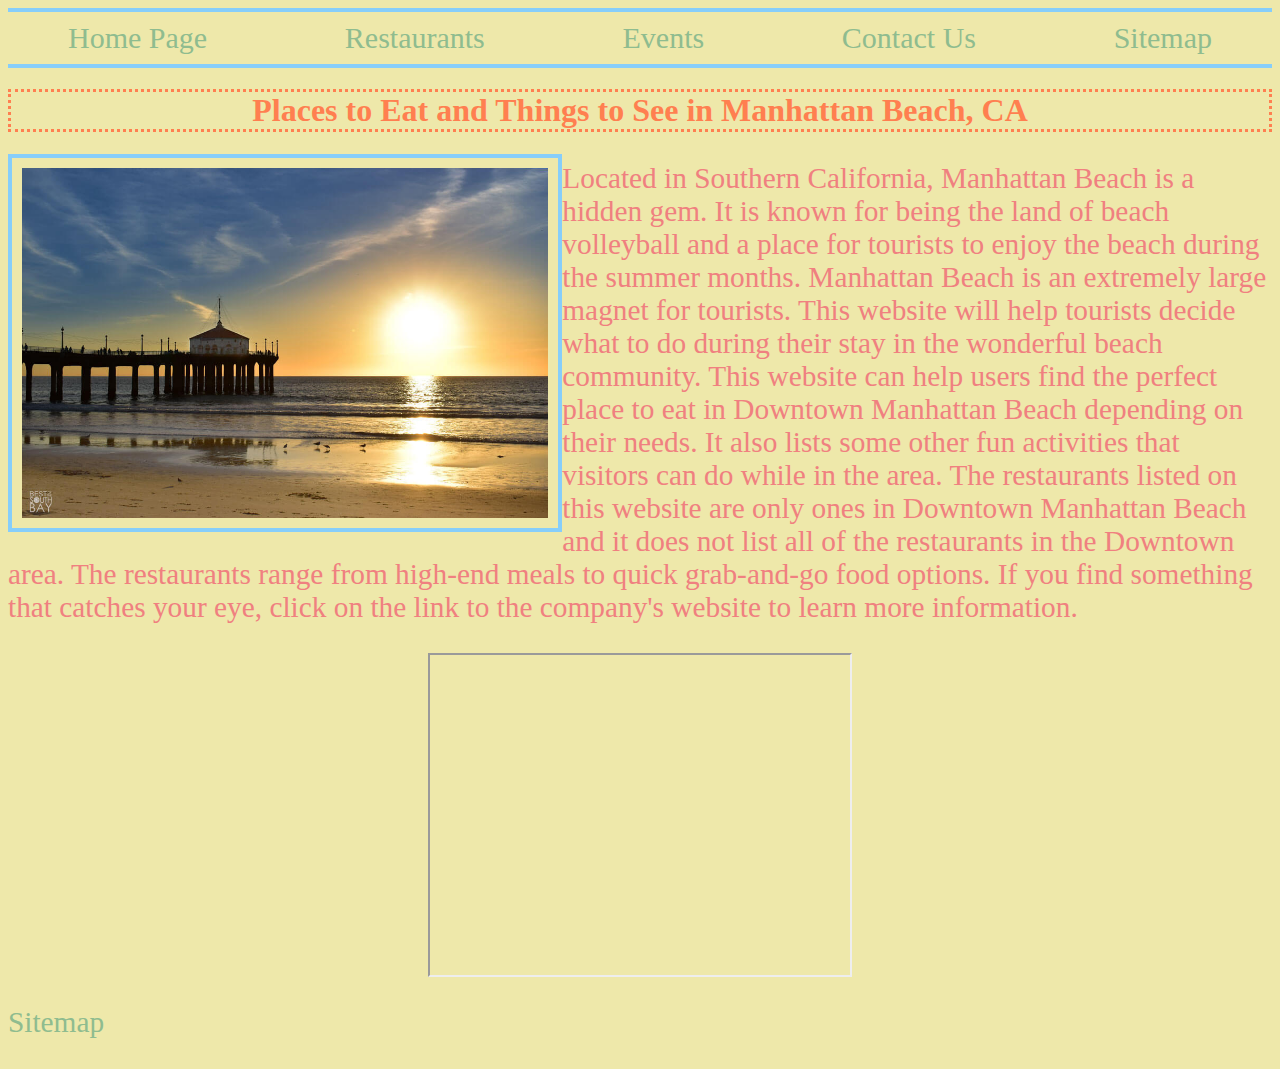
<file: index.html>
<!DOCTYPE html>
<html lang="en">
<head>
    <meta charset="UTF-8">
    <meta name="viewport" content="width=device-width, initial-scale=1.0">
    <meta name="author" content="Jamie Hoffman">
    <meta name="description" content="Manhattan Beach tourist attractions, the website that tells you where to go, what to do, and where to eat in Manhattan Beach,CA.">
    <meta name="keyword" content="Manhattan Beach, attractions, summer, beach, community, ocean, Southern California, Los Angeles, beach sports, restaurants, south bay, recommended restaurants">
    <title>Project Home Page</title>
    <link rel="stylesheet" href="baseline.css">
    <link rel="apple-touch-icon" sizes="180x180" href="images/apple-touch-icon.png">
    <link rel="icon" type="image/png" sizes="32x32" href="images/favicon-32x32.png">
    <link rel="icon" type="image/png" sizes="16x16" href="images/favicon-16x16.png">
    <link rel="manifest" href="images/site.webmanifest">
    <!-- Global site tag (gtag.js) - Google Analytics -->
<script async src="https://www.googletagmanager.com/gtag/js?id=G-GL9FFZSTCZ"></script>
<script>
  window.dataLayer = window.dataLayer || [];
  function gtag(){dataLayer.push(arguments);}
  gtag('js', new Date());

  gtag('config', 'G-GL9FFZSTCZ');
</script>
<style>
    p{
        font-family: cursive;
        margin-left: auto;
        margin-right: auto;
        font-size: 22pt;
        color: lightcoral;
    }
</style>
</head>
<body>
    <div class="bar">
        <ul class="navrow">
            <li class="nav"><a id="home" href="index.html">Home Page</a></li>
            <li class="nav"><a id="rest" href="ListofRestaurants.html">Restaurants</a></li>
            <li class="nav"><a id="even"href="Events.html">Events</a></li>
            <li class="nav"><a id="cont" href="ContactUsPage.html">Contact Us</a></li>
            <li class="nav"><a id="site" href="Projectsitemap.html">Sitemap</a></li>    
        </ul>      
    </div>
    <h1>Places to Eat and Things to See in Manhattan Beach, CA</h1>
    <img class="pier" src="images/MBPier.jpg" alt="Manhattan Beach Pier" title="Manhattan Beach Pier" height="350"/>
    <p>
        Located in Southern California, Manhattan Beach is a hidden gem. It is known for being the land of beach volleyball and a place for tourists to enjoy the beach during the summer months. Manhattan Beach is an extremely large magnet for tourists. This website will help tourists decide what to do during their stay in the wonderful beach community. This website can help users find the perfect place to eat in Downtown Manhattan Beach depending on their needs. It also lists some other fun activities that visitors can do while in the area. The restaurants listed on this website are only ones in Downtown Manhattan Beach and it does not list all of the restaurants in the Downtown area. The restaurants range from high-end meals to quick grab-and-go food options. If you find something that catches your eye, click on the link to the company's website to learn more information.
    </p>
    <div>
        <iframe id="vid"
        src="https://www.youtube.com/embed/nhUDY5xQq9w" 
        allow="accelerometer; autoplay; encrypted-media; gyroscope; picture-in-picture" 
        allowfullscreen>
        </iframe>
    </div>
   
    <p><a href="Projectsitemap.html">Sitemap</a></p>
<script>
    function altertext () {
        const para = document.querySelector("p");
        para.innerText = "This is a photo of the Manhattan Beach Pier, it is known as the perfect beach lookout to see Malibu up north and Palos Verdes down south. The pier is one of the best places in the South Bay to watch the sun set over the ocean.";
    }
    document.querySelector("img").onmouseover = altertext;
    
    function original () {
        const para = document.querySelector("p");
        para.innerText = "Located in Southern California, Manhattan Beach is a hidden gem. It is known for being the land of beach volleyball and a place for tourists to enjoy the beach during the summer months. Manhattan Beach is an extremely large magnet for tourists. This website will help tourists decide what to do during their stay in the wonderful beach community. This website can help users find the perfect place to eat in Downtown Manhattan Beach depending on their needs. It also lists some other fun activities that visitors can do while in the area. The restaurants listed on this website are only ones in Downtown Manhattan Beach and it does not list all of the restaurants in the Downtown area. The restaurants range from high-end meals to quick grab-and-go food options. If you find something that catches your eye, click on the link to the company's website to learn more information.";
    }
    document.querySelector("img").onmouseout = original;

    function highlight (xyz) {
        const header = document.getElementById(xyz);
        header.style.fontSize = "36px";
        header.style.textDecoration = "underline";
        header.style.color = "black";
    }
    document.getElementById("home").onmouseover = function () {
        highlight("home");
    };
    document.getElementById("rest").onmouseover = function () {
        highlight("rest");
    };
    document.getElementById("even").onmouseover = function () {
        highlight("even");
    };
    document.getElementById("cont").onmouseover = function () {
        highlight("cont");
    };
    document.getElementById("site").onmouseover = function () {
        highlight("site");
    };

    function normal (abc) {
        const header = document.getElementById(abc);
        header.style.fontSize = "30px";
        header.style.textDecoration = "none";
        header.style.color = "darkseagreen";
    }
    document.getElementById("home").onmouseout = function () {
        normal("home");
    };
    document.getElementById("rest").onmouseout = function () {
        normal("rest");
    };
    document.getElementById("even").onmouseout = function () {
        normal("even");
    };
    document.getElementById("cont").onmouseout = function () {
        normal("cont");
    };
    document.getElementById("site").onmouseout = function () {
        normal("site");
    };
</script>
</body>
</html>
</file>
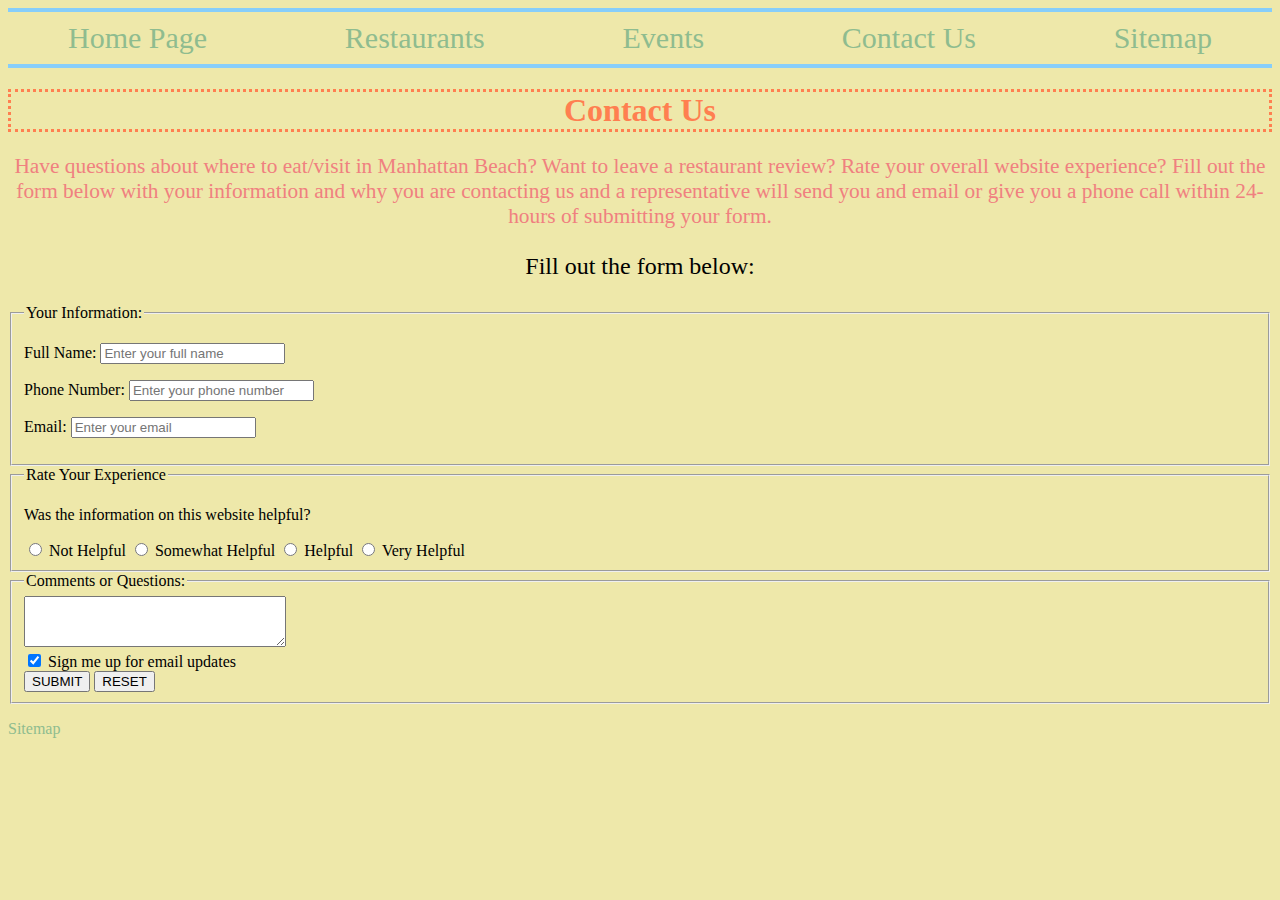
<file: ContactUsPage.html>
<!DOCTYPE html>
<html lang="en">
<head>
    <meta charset="UTF-8">
    <meta name="viewport" content="width=device-width, initial-scale=1.0">
    <title>Contact Us Page</title>
    <link rel="stylesheet" href="baseline.css">
    <link rel="apple-touch-icon" sizes="180x180" href="images/apple-touch-icon.png">
    <link rel="icon" type="image/png" sizes="32x32" href="images/favicon-32x32.png">
    <link rel="icon" type="image/png" sizes="16x16" href="images/favicon-16x16.png">
    <link rel="manifest" href="images/site.webmanifest">
    
    <!-- Global site tag (gtag.js) - Google Analytics -->
<script async src="https://www.googletagmanager.com/gtag/js?id=G-GL9FFZSTCZ"></script>
<script>
  window.dataLayer = window.dataLayer || [];
  function gtag(){dataLayer.push(arguments);}
  gtag('js', new Date());

  gtag('config', 'G-GL9FFZSTCZ');
</script>
<style>
    #info{
        font-family: cursive;
        font-size: 16pt;
        text-align: center;
        color: lightcoral;
    }
</style>
</head>
<body>
    <div class="bar">
        <ul class="navrow">
            <li class="nav"><a id="home" href="index.html">Home Page</a></li>
            <li class="nav"><a id="rest" href="ListofRestaurants.html">Restaurants</a></li>
            <li class="nav"><a id="even" href="Events.html">Events</a></li>
            <li class="nav"><a id="cont" href="ContactUsPage.html">Contact Us</a></li>
            <li class="nav"><a id="site" href="Projectsitemap.html">Sitemap</a></li>    
        </ul>       
    </div>
    <form method="POST" action="/process">
            <h1>Contact Us</h1>
            <p id="info">
                Have questions about where to eat/visit in Manhattan Beach? Want to leave a restaurant review? Rate your overall website experience? Fill out the form below with your information and why you are contacting us and a representative will send you and email or give you a phone call within 24-hours of submitting your form.
            </p>
        <p style="text-align: center; font-size: 24px;"> <span id="message">Fill out the form below:</span>
        </p>
        <fieldset>
            <legend>Your Information:</legend>
        <p>
            <label for="FullName">Full Name:</label>
            <input type="text" id="FullName" name="FullName" placeholder="Enter your full name" maxlength="250">
        </p>
        <p>
            <label for="PhoneNumber">Phone Number:</label>
            <input type="text" id="PhoneNumber" name="PhoneNumber" placeholder="Enter your phone number" maxlength="250">
        </p>
        <p>
            <label for="Email">Email:</label>
            <input type="email" id="Email" name="Email" placeholder="Enter your email" maxlength="250">
        </p>
        </fieldset>
        <fieldset>
            <legend>Rate Your Experience</legend>
            <p>
                <label> Was the information on this website helpful?</label>
            </p>
            <div>
                <label>
                    <input type="radio" name="rate" value="1"/>
                    Not Helpful
                </label>
                <label>
                    <input type="radio" name="rate" value="2"/>
                    Somewhat Helpful
                </label>
                <label>
                    <input type="radio" name="rate" value="3"/>
                    Helpful
                </label>
                <label>
                    <input type="radio" name="rate" value="4"/>
                    Very Helpful
                </label>
            </div>
        </fieldset>
        <fieldset>
           <legend>Comments or Questions:</legend>
            <div>
                <textarea name="comments" id="comments" cols="30" rows="3"></textarea>
            </div>
            <div>
                <input type="checkbox" name="e-updates" id="e-updates" checked/>
                <label for="e-updates">Sign me up for email updates</label>
            </div>
            <div>
                <input id="submit" type="button" value="SUBMIT"/>
                <input type="reset" value="RESET"/>
            </div>
        </fieldset>
    </form>
    <p><a href="Projectsitemap.html">Sitemap</a></p>
<script>
    function submitf() {
        let msg = document.getElementById("message");
        msg.innerText = "THANK YOU FOR SUBMITTING THIS FORM!";
    }
    document.getElementById("submit").onclick = submitf;
    
    function highlight (xyz) {
        const header = document.getElementById(xyz);
        header.style.fontSize = "36px";
        header.style.textDecoration = "underline";
        header.style.color = "black";
    }
    document.getElementById("home").onmouseover = function () {
        highlight("home");
    };
    document.getElementById("rest").onmouseover = function () {
        highlight("rest");
    };
    document.getElementById("even").onmouseover = function () {
        highlight("even");
    };
    document.getElementById("cont").onmouseover = function () {
        highlight("cont");
    };
    document.getElementById("site").onmouseover = function () {
        highlight("site");
    };

    function normal (abc) {
        const header = document.getElementById(abc);
        header.style.fontSize = "30px";
        header.style.textDecoration = "none";
        header.style.color = "darkseagreen";
    }
    document.getElementById("home").onmouseout = function () {
        normal("home");
    };
    document.getElementById("rest").onmouseout = function () {
        normal("rest");
    };
    document.getElementById("even").onmouseout = function () {
        normal("even");
    };
    document.getElementById("cont").onmouseout = function () {
        normal("cont");
    };
    document.getElementById("site").onmouseout = function () {
        normal("site");
    };
</script>
</body>
</html>
</file>
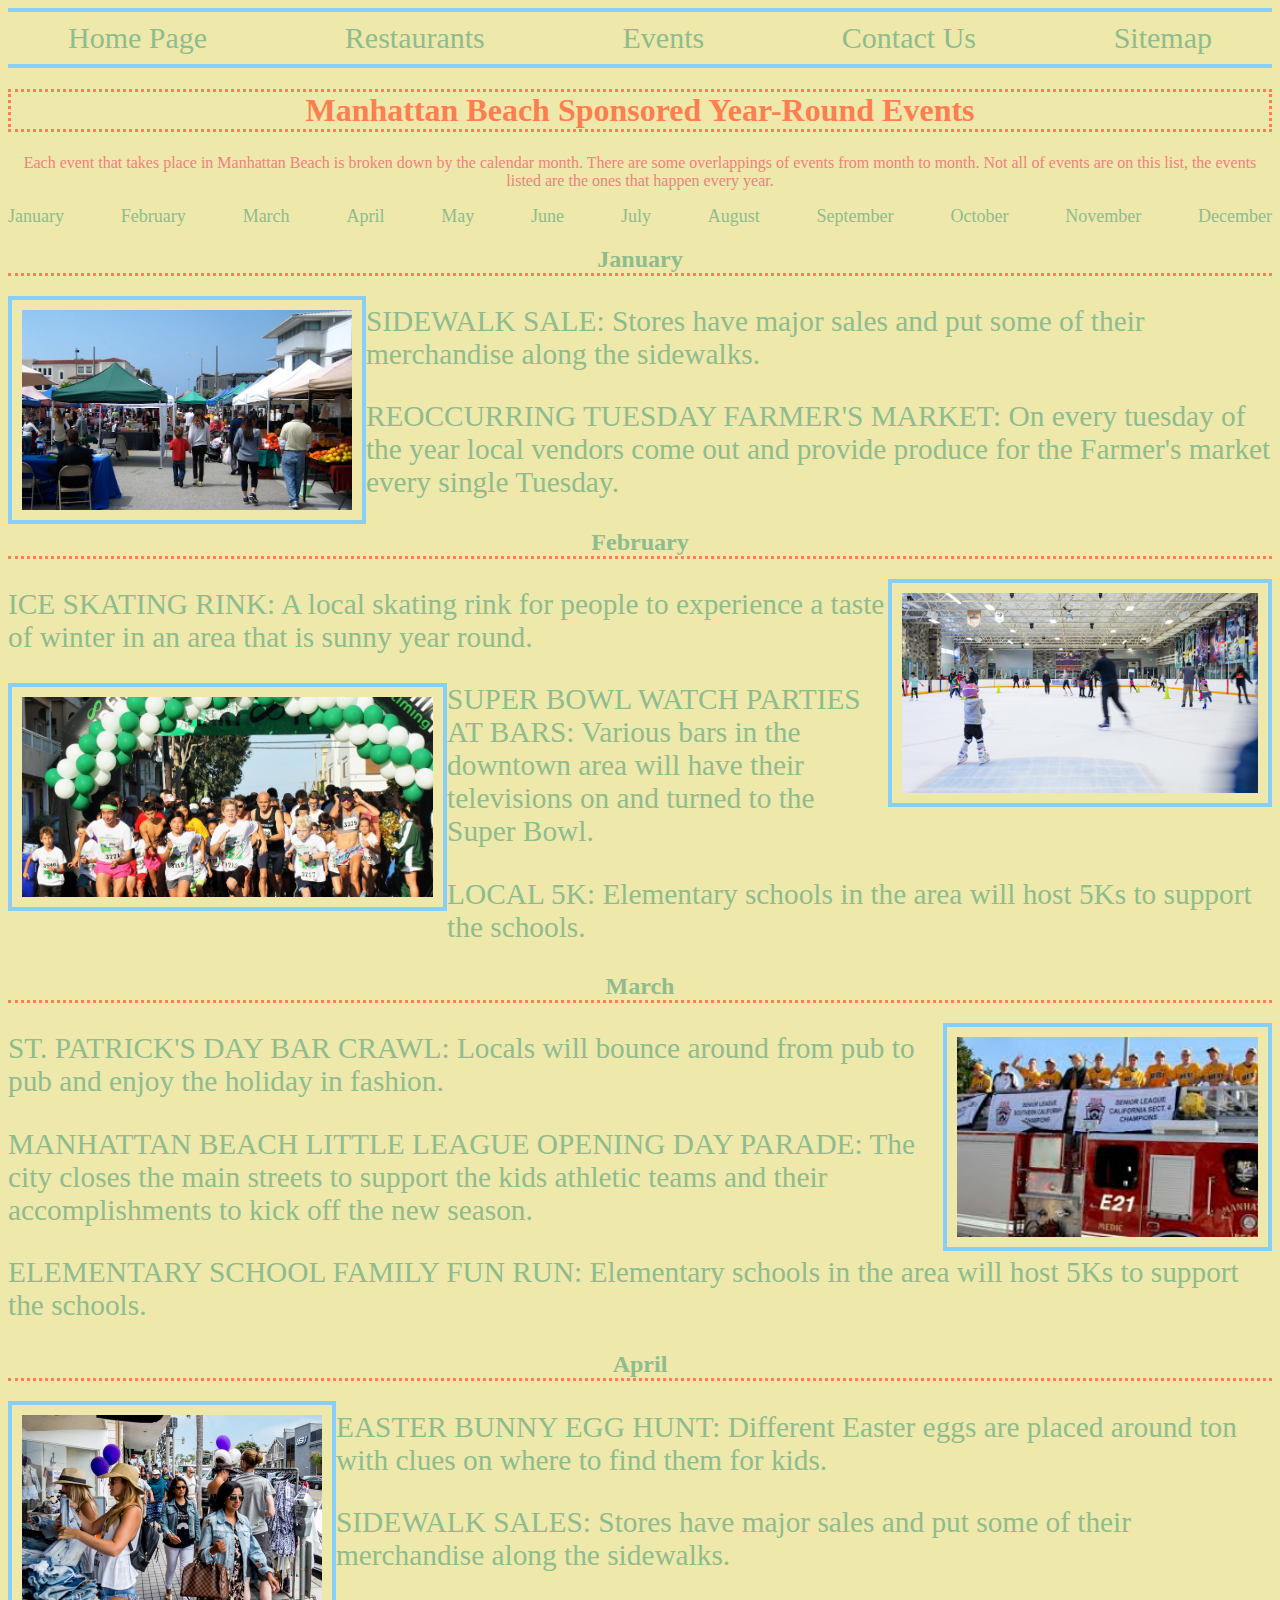
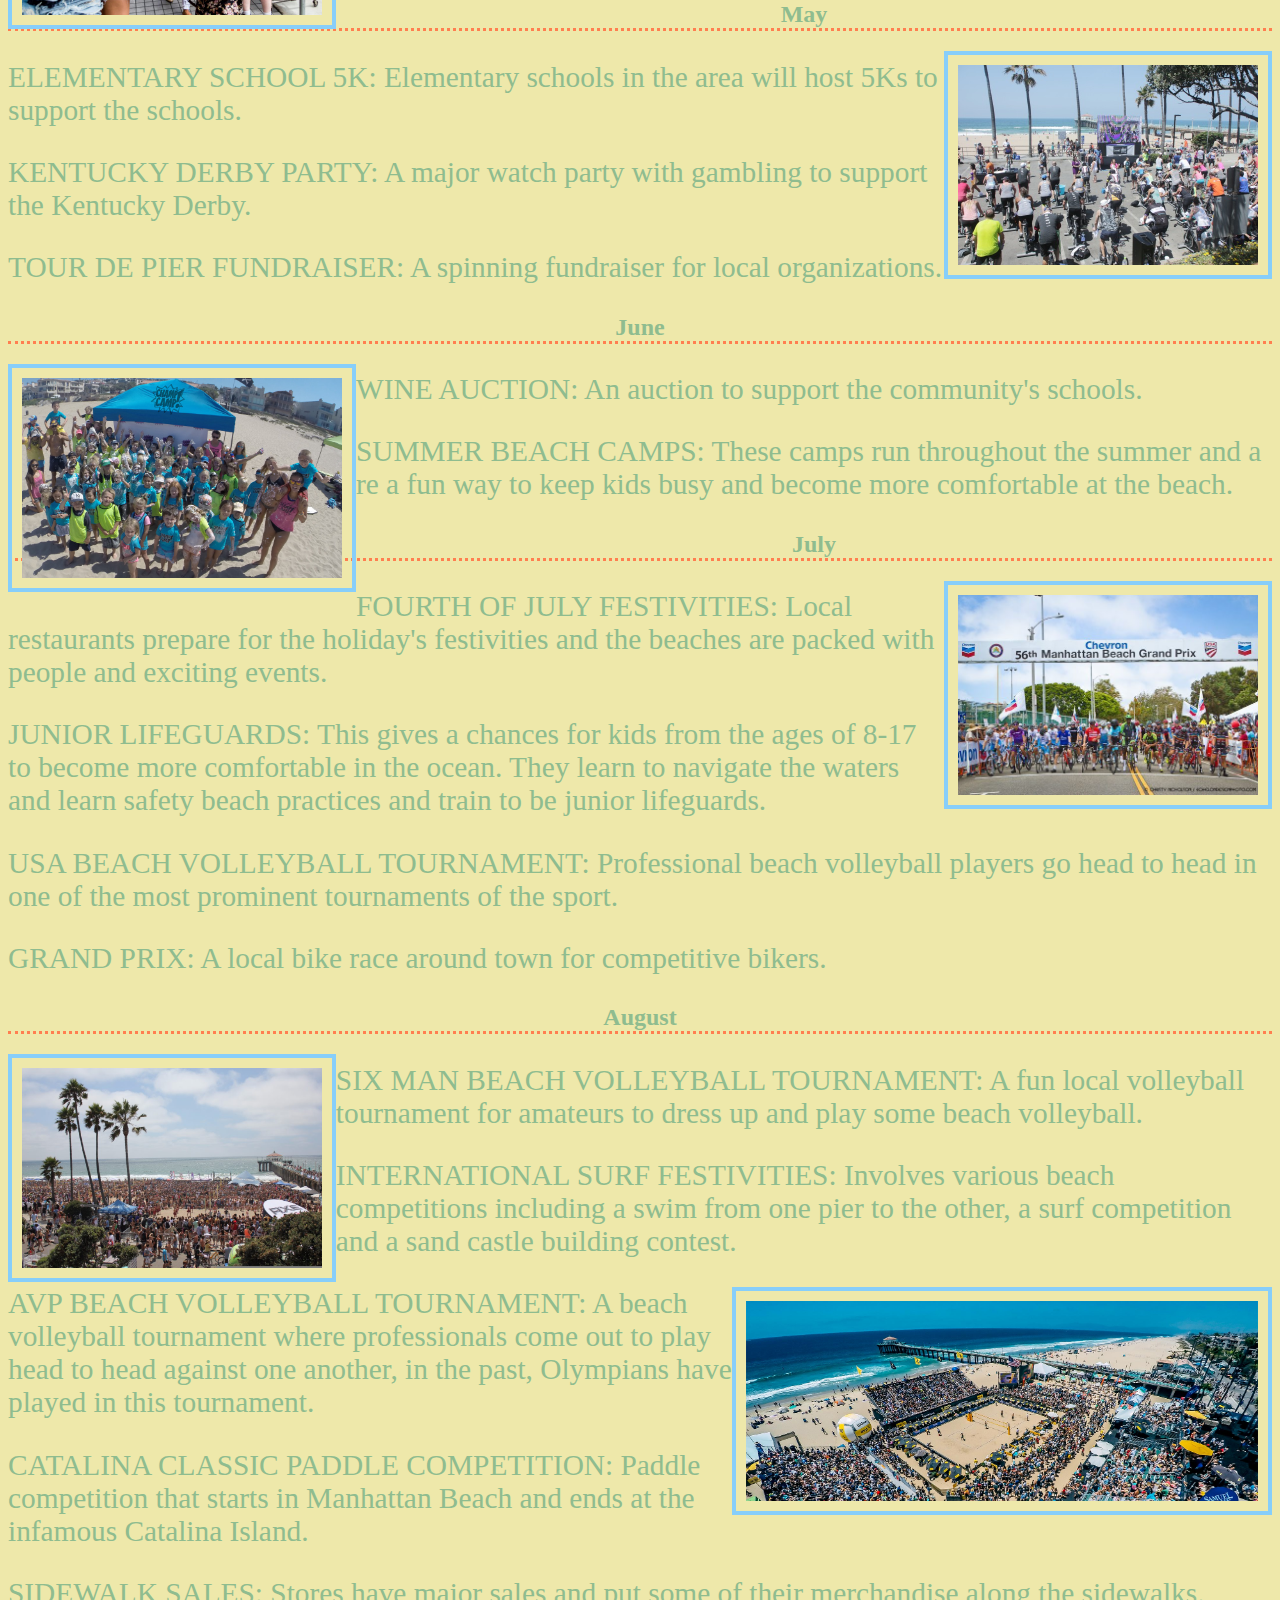
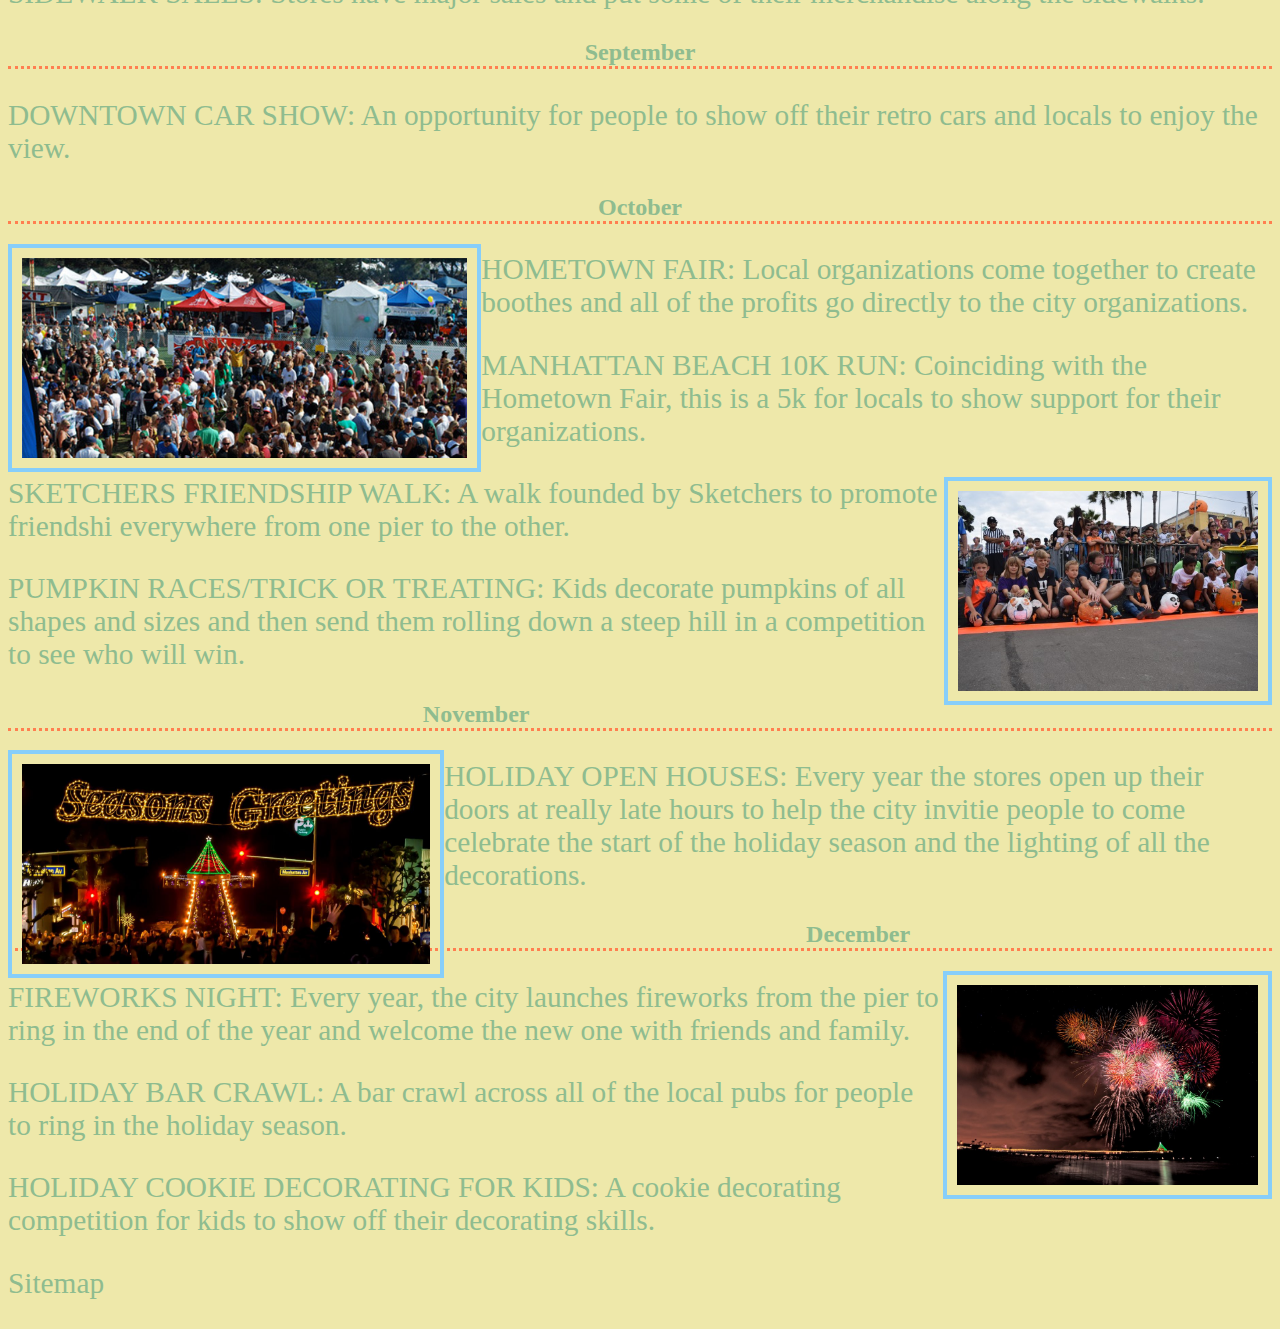
<file: Events.html>
<!DOCTYPE html>
<html lang="en">
<head>
    <meta charset="UTF-8">
    <meta name="viewport" content="width=device-width, initial-scale=1.0">
    <meta name="description" content="Looking for a small town beach community to spend your summer in. Manhattan Beach, CA offers an array of fun events year-round and has various summer activities for the entire family. A town known for it's beaches, many families are able to take advantage of the nice weather and the surfable waves. This sight is the perfect place to know what events are happening year-round in Manhattan Beach for both locals and tourists. While you are already in town, check out the restaurants page on our site to find a great place to eat in downtown Manhattan Beach after your day in the sun.">
    <meta name="keywords" content="beach, Manhattan Beach, California, Southern California, food, events, tourists, attractions, beach, community, restaurants, surfing, swimming, schools, fundraisers, walks, 5Ks, holiday festivities, parties">
    <title>Events</title>
    <link rel="stylesheet" href="baseline.css">
    <link rel="apple-touch-icon" sizes="180x180" href="images/apple-touch-icon.png">
    <link rel="icon" type="image/png" sizes="32x32" href="images/favicon-32x32.png">
    <link rel="icon" type="image/png" sizes="16x16" href="images/favicon-16x16.png">
    <link rel="manifest" href="images/site.webmanifest">
    <!-- Global site tag (gtag.js) - Google Analytics -->
<script async src="https://www.googletagmanager.com/gtag/js?id=G-GL9FFZSTCZ"></script>
<script>
  window.dataLayer = window.dataLayer || [];
  function gtag(){dataLayer.push(arguments);}
  gtag('js', new Date());

  gtag('config', 'G-GL9FFZSTCZ');
</script>
<style>
    h2{
        font-family: cursive;
        border-bottom-style: dotted;
        text-align: center;
        color: coral;
    }
    #intro{
        text-align: center;
        font-size: medium;
        color: lightcoral;
    }
    p{
        font-size: 22pt;
        font-family: cursive;
        text-align: left;
        color:darkseagreen;
    }
</style>
</head>
<body>
    <div class="bar">
        <ul class="navrow">
            <li class="nav"><a id="home" href="index.html">Home Page</a></li>
            <li class="nav"><a id="rest" href="ListofRestaurants.html">Restaurants</a></li>
            <li class="nav"><a id="even" href="Events.html">Events</a></li>
            <li class="nav"><a id="cont" href="ContactUsPage.html">Contact Us</a></li>
            <li class="nav"><a id="site" href="Projectsitemap.html">Sitemap</a></li>    
        </ul>       
    </div>
    <h1>Manhattan Beach Sponsored Year-Round Events</h1>
    <p id="intro">Each event that takes place in Manhattan Beach is broken down by the calendar month. There are some overlappings of events from month to month. Not all of events are on this list, the events listed are the ones that happen every year.</p>
    <div>
        <ul class="navrowsm">
            <li class="navsm"><a href="#jan">January</a></li>
            <li class="navsm"><a href="#feb">February</a></li>
            <li class="navsm"><a href="#mar">March</a></li>
            <li class="navsm"><a href="#apr">April</a></li>
            <li class="navsm"><a href="#may">May</a></li>
            <li class="navsm"><a href="#jun">June</a></li>
            <li class="navsm"><a href="#jul">July</a></li>
            <li class="navsm"><a href="#aug">August</a></li>
            <li class="navsm"><a href="#sep">September</a></li>
            <li class="navsm"><a href="#oct">October</a></li>
            <li class="navsm"><a href="#nov">November</a></li>
            <li class="navsm"><a href="#dec">December</a></li>
        </ul>
    </div>
    <h2><a id="jan">January</a></h2> 
    <img class="pier" src="images/farmersmarket.jpg" alt="fm" name="one" title="Farmer's Market" height="200">
    <p class="plans">
        SIDEWALK SALE: Stores have major sales and put some of their merchandise along the sidewalks.
    </p>
    <p>
       REOCCURRING TUESDAY FARMER'S MARKET: On every tuesday of the year local vendors come out and provide produce for the Farmer's market every single Tuesday.
    </p>
    <h2><a id="feb">February</a></h2>
       <img class="rightp" src="images/iceskating.jpg" alt="ice" name="two" title="ice" height="200"> 
    <p>   
       ICE SKATING RINK: A local skating rink for people to experience a taste of winter in an area that is sunny year round.
    </p>
    <img class="pier" src="images/grandview.JPG" alt="5k" name="three" title="5k" height="200">
    <p>
        SUPER BOWL WATCH PARTIES AT BARS: Various bars in the downtown area will have their televisions on and turned to the Super Bowl.
    </p>
    <p>
      LOCAL 5K: Elementary schools in the area will host 5Ks to support the schools.
    </p> 
    <h2><a id="mar">March</a></h2>
        <img class="rightp" src="images/littleleague.jpg" alt="little league" name="four" title="little league" height="200">
    <p>
        ST. PATRICK'S DAY BAR CRAWL: Locals will bounce around from pub to pub and enjoy the holiday in fashion.
    </p> 
    <p>
       MANHATTAN BEACH LITTLE LEAGUE OPENING DAY PARADE: The city closes the main streets to support the kids athletic teams and their accomplishments to kick off the new season.
    </p>
    <p>
        ELEMENTARY SCHOOL FAMILY FUN RUN: Elementary schools in the area will host 5Ks to support the schools.
    </p>
    <h2><a id="apr">April</a></h2>
        <img class="pier" src="images/sidewalksales.jpg" alt="sales" title="sales" height="200">
    <p>
        EASTER BUNNY EGG HUNT: Different Easter eggs are placed around ton with clues on where to find them for kids.
    </p>
    <p>
        SIDEWALK SALES: Stores have major sales and put some of their merchandise along the sidewalks.
    </p>
    <h2><a id="may">May</a></h2>
    <img class="rightp" src="images/tourdepier.jpg" alt="tour de pier" title="tour de pier" height="200">
    <p>
        ELEMENTARY SCHOOL 5K: Elementary schools in the area will host 5Ks to support the schools.
    </p>
    <p>
        KENTUCKY DERBY PARTY: A major watch party with gambling to support the Kentucky Derby.
    </p> 
    <p>
       TOUR DE PIER FUNDRAISER: A spinning fundraiser for local organizations.
    </p>
    <h2><a id="jun">June</a></h2>
        <img class="pier" src="images/champcamp.jpg" alt="camps" title="camps" height="200">
    <p>
        WINE AUCTION: An auction to support the community's schools.
    </p>
    <p>
        SUMMER BEACH CAMPS: These camps run throughout the summer and a re a fun way to keep kids busy and become more comfortable at the beach.
    </p>
    <h2><a id="jul">July</a></h2>
        <img class="rightp" src="images/grandprix.jpg" alt="grand prix" title="grand prix" height="200">
    <p>
        FOURTH OF JULY FESTIVITIES: Local restaurants prepare for the holiday's festivities and the beaches are packed with people and exciting events.
    </p>
    <p>
        JUNIOR LIFEGUARDS: This gives a chances for kids from the ages of 8-17 to become more comfortable in the ocean. They learn to navigate the waters and learn safety beach practices and train to be junior lifeguards.
    </p>
    <p>
        USA BEACH VOLLEYBALL TOURNAMENT: Professional beach volleyball players go head to head in one of the most prominent tournaments of the sport.
    </p> 
    <p> 
        GRAND PRIX: A local bike race around town for competitive bikers.
    </p>
    <h2><a id="aug">August</a></h2>
        <img class="pier" src="images/mbsixman.jpg" alt="vb" title="six man vb" height="200"> 
    <p>    
        SIX MAN BEACH VOLLEYBALL TOURNAMENT: A fun local volleyball tournament for amateurs to dress up and play some beach volleyball.
    </p>
    <p>
        INTERNATIONAL SURF FESTIVITIES: Involves various beach competitions including a swim from one pier to the other, a surf competition and a sand castle building contest.
    </p>
       <img class="rightp"src="images/avpmb.jpg" alt="avp" title="avp" height="200">
    <p>
       AVP BEACH VOLLEYBALL TOURNAMENT: A beach volleyball tournament where professionals come out to play head to head against one another, in the past, Olympians have played in this tournament.
    </p>
    <p>
        CATALINA CLASSIC PADDLE COMPETITION: Paddle competition that starts in Manhattan Beach and ends at the infamous Catalina Island.
    </p>
    <p>
        SIDEWALK SALES: Stores have major sales and put some of their merchandise along the sidewalks.
    </p>
    <h2><a id="sep">September</a></h2>
    <p>
        DOWNTOWN CAR SHOW: An opportunity for people to show off their retro cars and locals to enjoy the view.
    </p>
    <h2><a id="oct">October</a></h2>
        <img class="pier" src="images/hometownfair.jpg" alt="fair" title="fair" height="200"> 
    <p>    
        HOMETOWN FAIR: Local organizations come together to create boothes and all of the profits go directly to the city organizations.
    </p>
    <p>
        MANHATTAN BEACH 10K RUN: Coinciding with the Hometown Fair, this is a 5k for locals to show support for their organizations.
    </p>
    <img class="rightp" src="images/Pumpkinraces.jpg" alt="Halloween" title="Pumpkin Races" height="200">
    <p>
        SKETCHERS FRIENDSHIP WALK: A walk founded by Sketchers to promote friendshi everywhere from one pier to the other.
    </p> 
    <p>
        PUMPKIN RACES/TRICK OR TREATING: Kids decorate pumpkins of all shapes and sizes and then send them rolling down a steep hill in a competition to see who will win.
    </p>
    <h2><a id="nov">November</a></h2>
        <img class="pier" src="images/OpenHouse.jpg" alt="Open House" title="Open House" height="200"> 
    <p>    
        HOLIDAY OPEN HOUSES: Every year the stores open up their doors at really late hours to help the city invitie people to come celebrate the start of the holiday season and the lighting of all the decorations.
    </p>
    <h2><a id="dec">December</a></h2>
        <img class="rightp" src="images/Fireworks.jpg" alt="Fireworks Night" title="Fireworks Night" height="200">
    <p>    
        FIREWORKS NIGHT: Every year, the city launches fireworks from the pier to ring in the end of the year and welcome the new one with friends and family.
    </p>
    <p>
        HOLIDAY BAR CRAWL: A bar crawl across all of the local pubs for people to ring in the holiday season.
    </p>
    <p>
        HOLIDAY COOKIE DECORATING FOR KIDS: A cookie decorating competition for kids to show off their decorating skills.
    </p>

    <p><a href="Projectsitemap.html">Sitemap</a></p>
<script>
    function highlight (xyz) {
        const header = document.getElementById(xyz);
        header.style.fontSize = "36px";
        header.style.textDecoration = "underline";
        header.style.color = "black";
    }
    document.getElementById("home").onmouseover = function () {
        highlight("home");
    };
    document.getElementById("rest").onmouseover = function () {
        highlight("rest");
    };
    document.getElementById("even").onmouseover = function () {
        highlight("even");
    };
    document.getElementById("cont").onmouseover = function () {
        highlight("cont");
    };
    document.getElementById("site").onmouseover = function () {
        highlight("site");
    };

    function normal (norm) {
        const header = document.getElementById(norm);
        header.style.fontSize = "30px";
        header.style.textDecoration = "none";
        header.style.color = "darkseagreen";
    }
    document.getElementById("home").onmouseout = function () {
        normal("home");
    };
    document.getElementById("rest").onmouseout = function () {
        normal("rest");
    };
    document.getElementById("even").onmouseout = function () {
        normal("even");
    };
    document.getElementById("cont").onmouseout = function () {
        normal("cont");
    };
    document.getElementById("site").onmouseout = function () {
        normal("site");
    };

    function enlarge(abc) {
        let x = document.getElementById(abc);
        let w = x.width;
        w = w * 1.5;
        x.width = w;
      }

      document.getElementById("rightp").onmouseover = function () {
        enlarge("rightp");
      };

      document.getElementById("pier").onmouseover = function () {
        enlarge("pier");
      };

      function reduce(mini) {
        let x = document.getElementById(mini);
        let w = x.width;
        w = w / 1.5;
        x.width = w;
      }

      document.getElementById("rightp").onmouseout = function () {
        reduce("rightp");
      };
      
      document.getElementById("pier").onmouseout = function () {
        reduce("pier");
      };
</script>
</body>
</html>
</file>
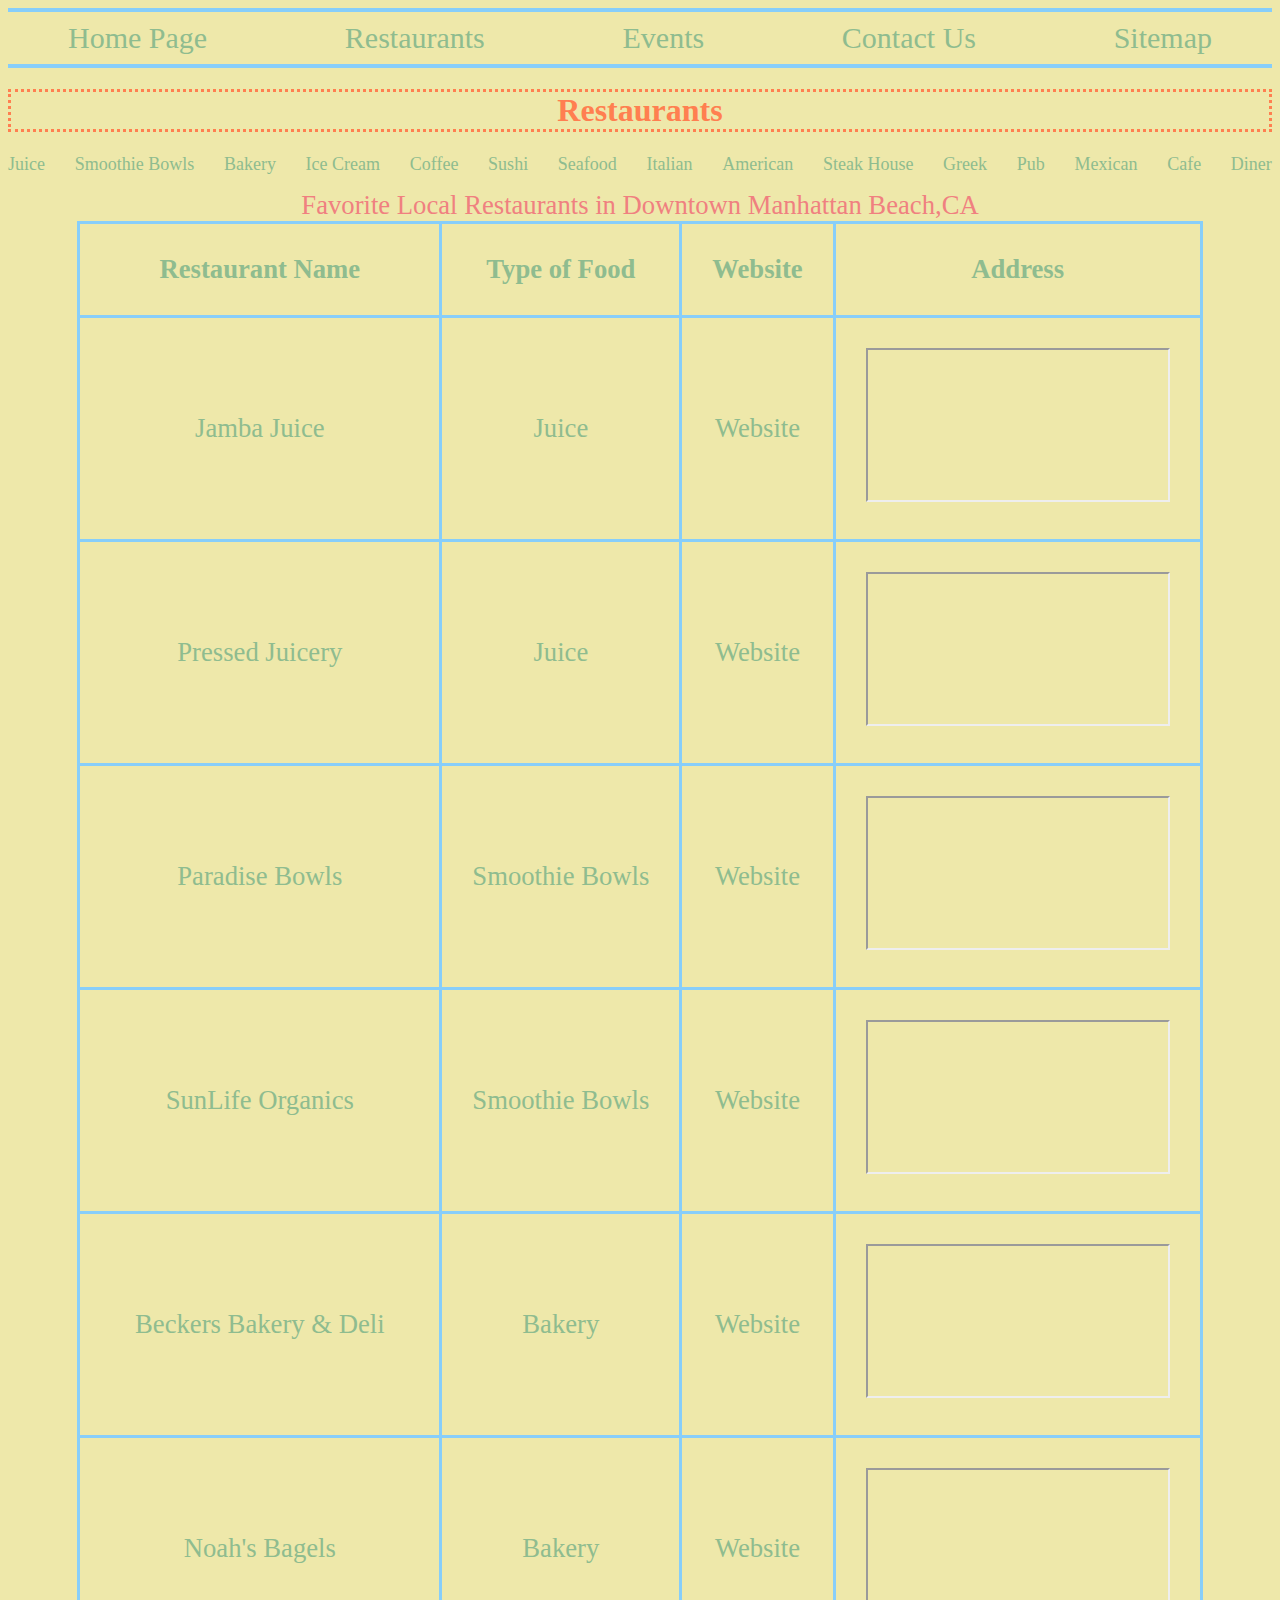
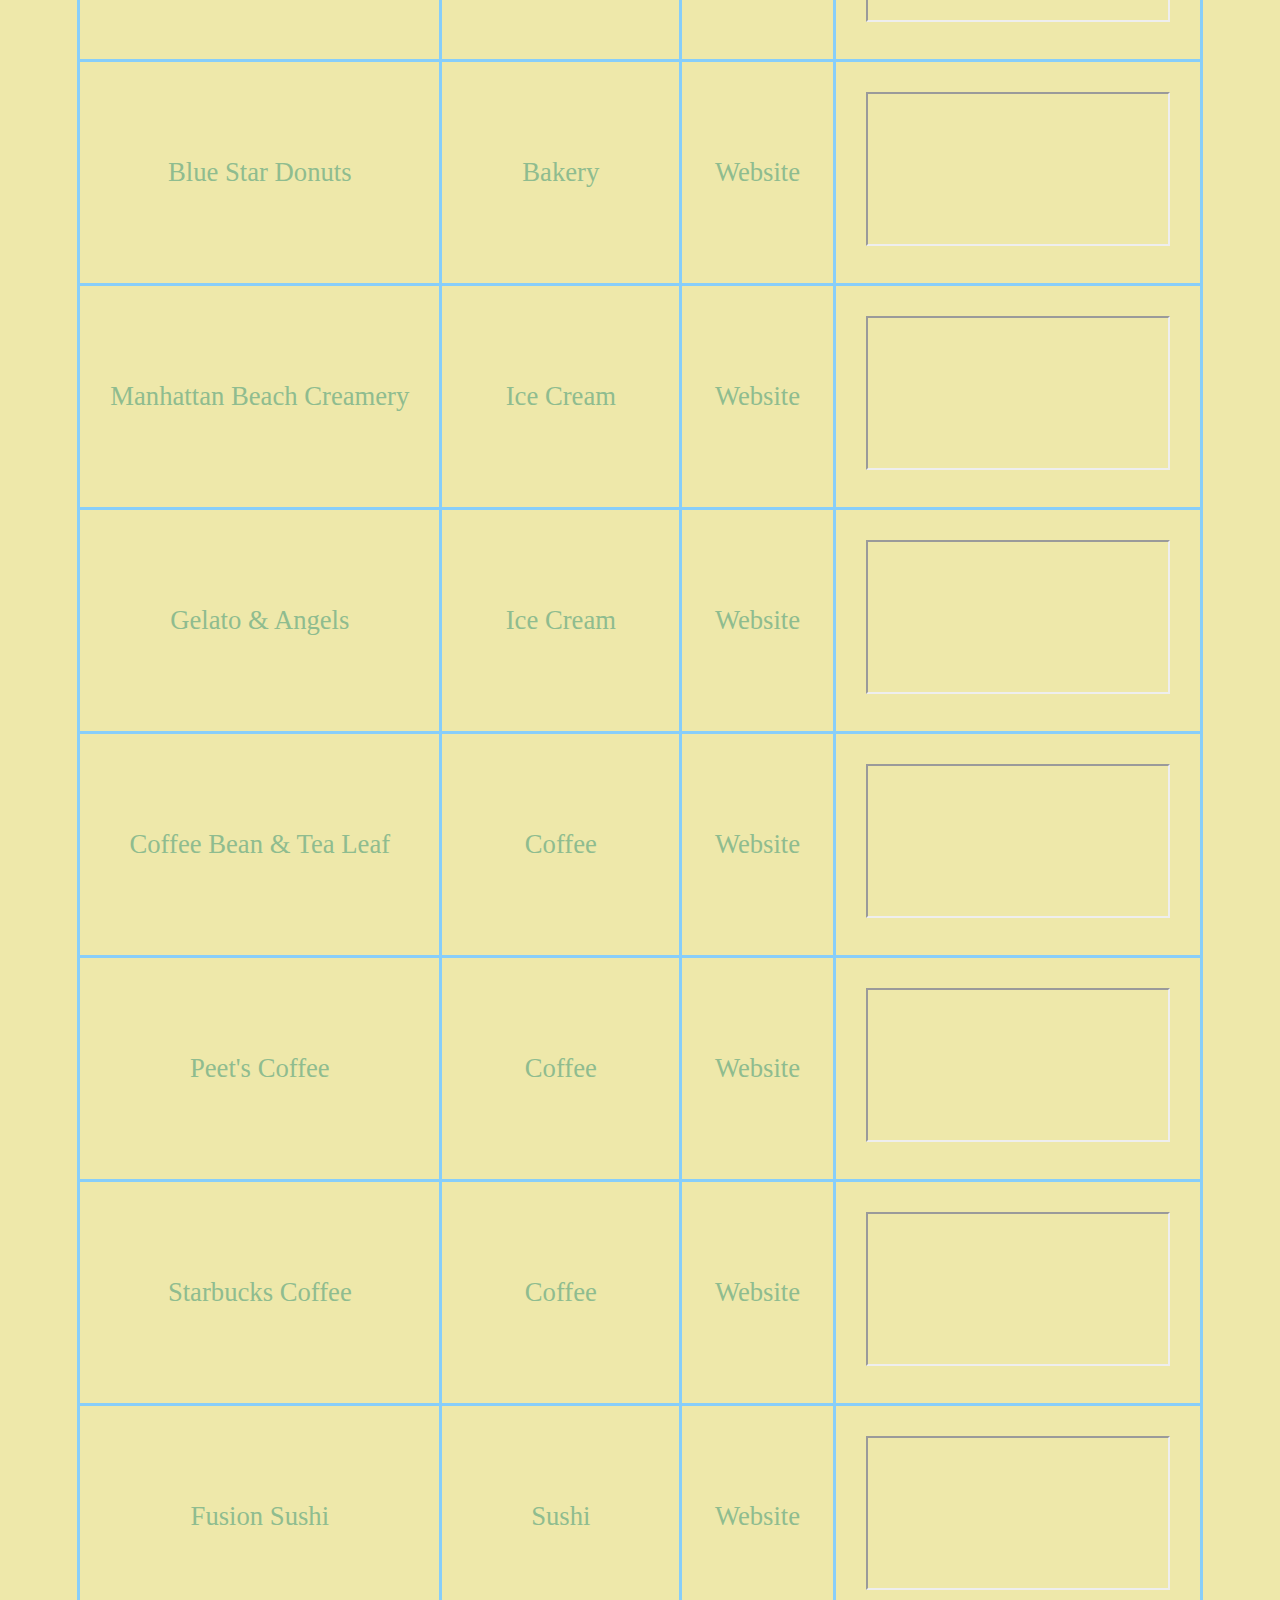
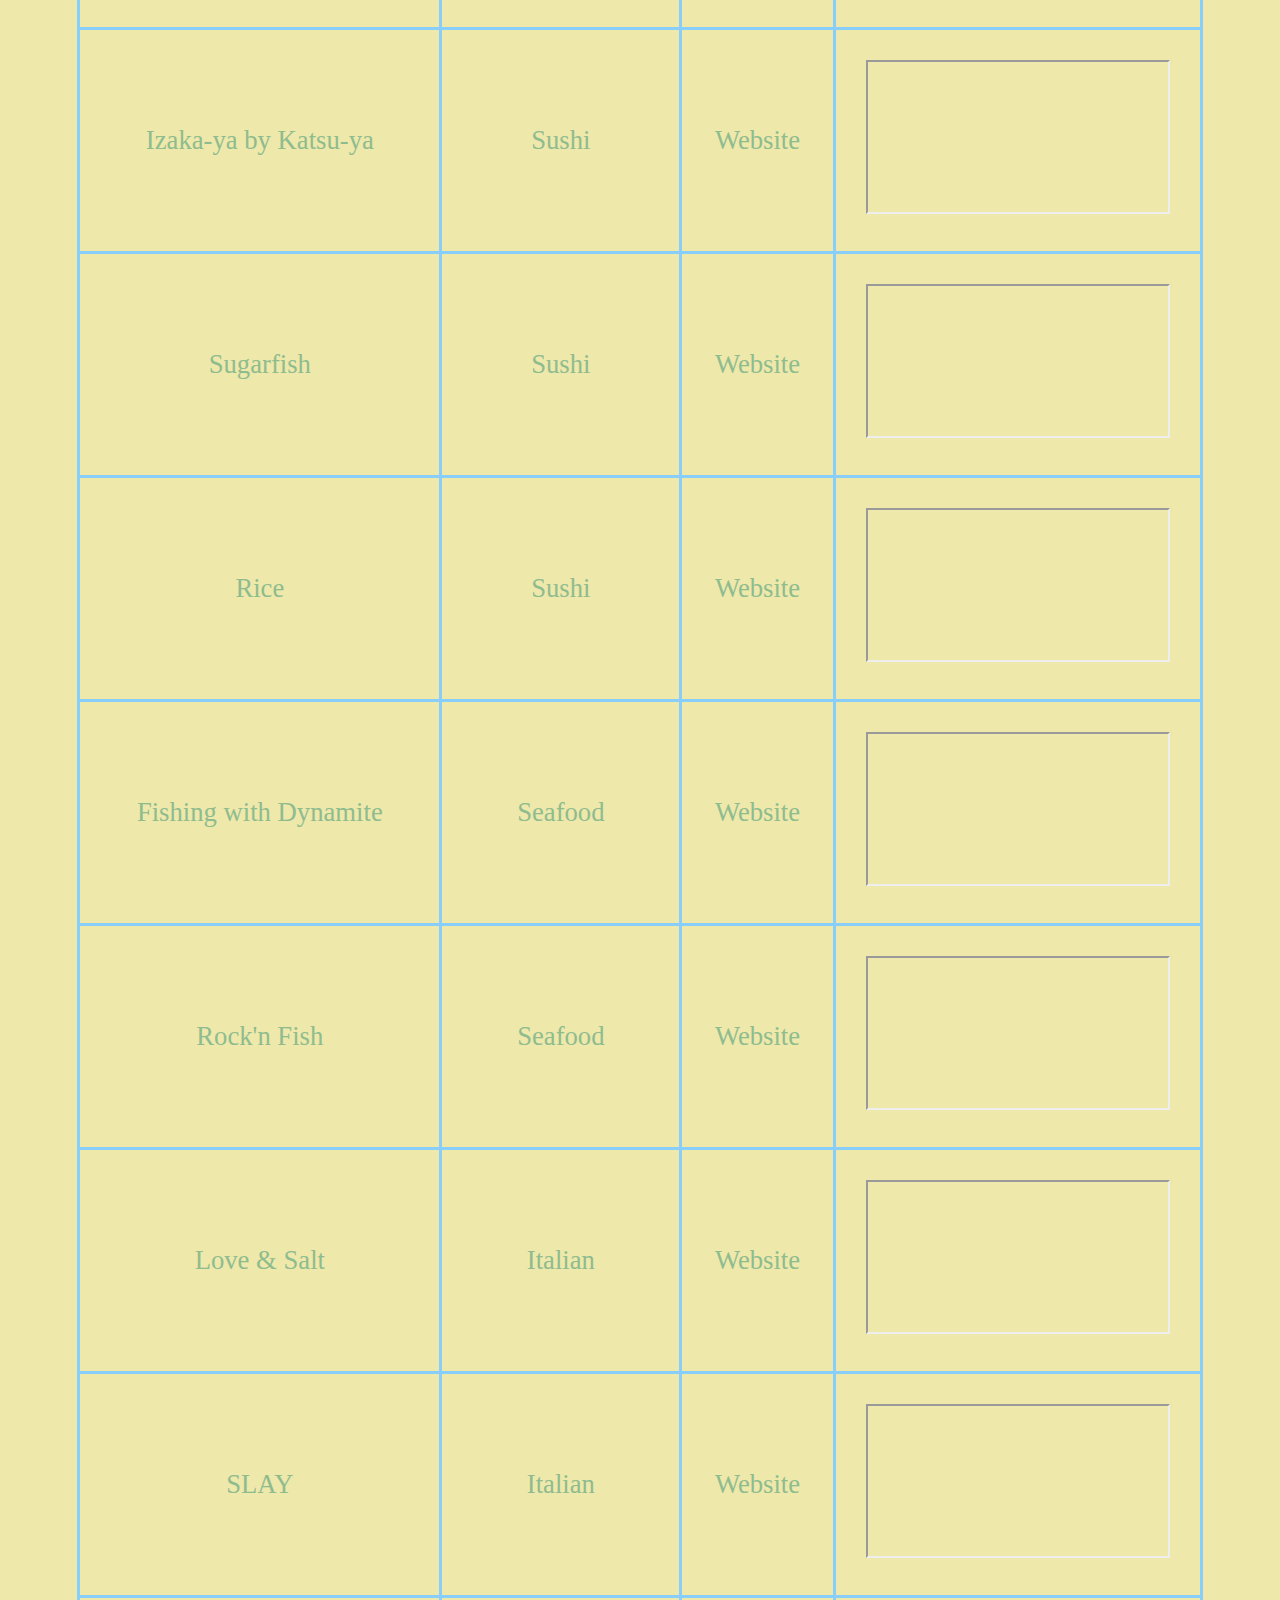
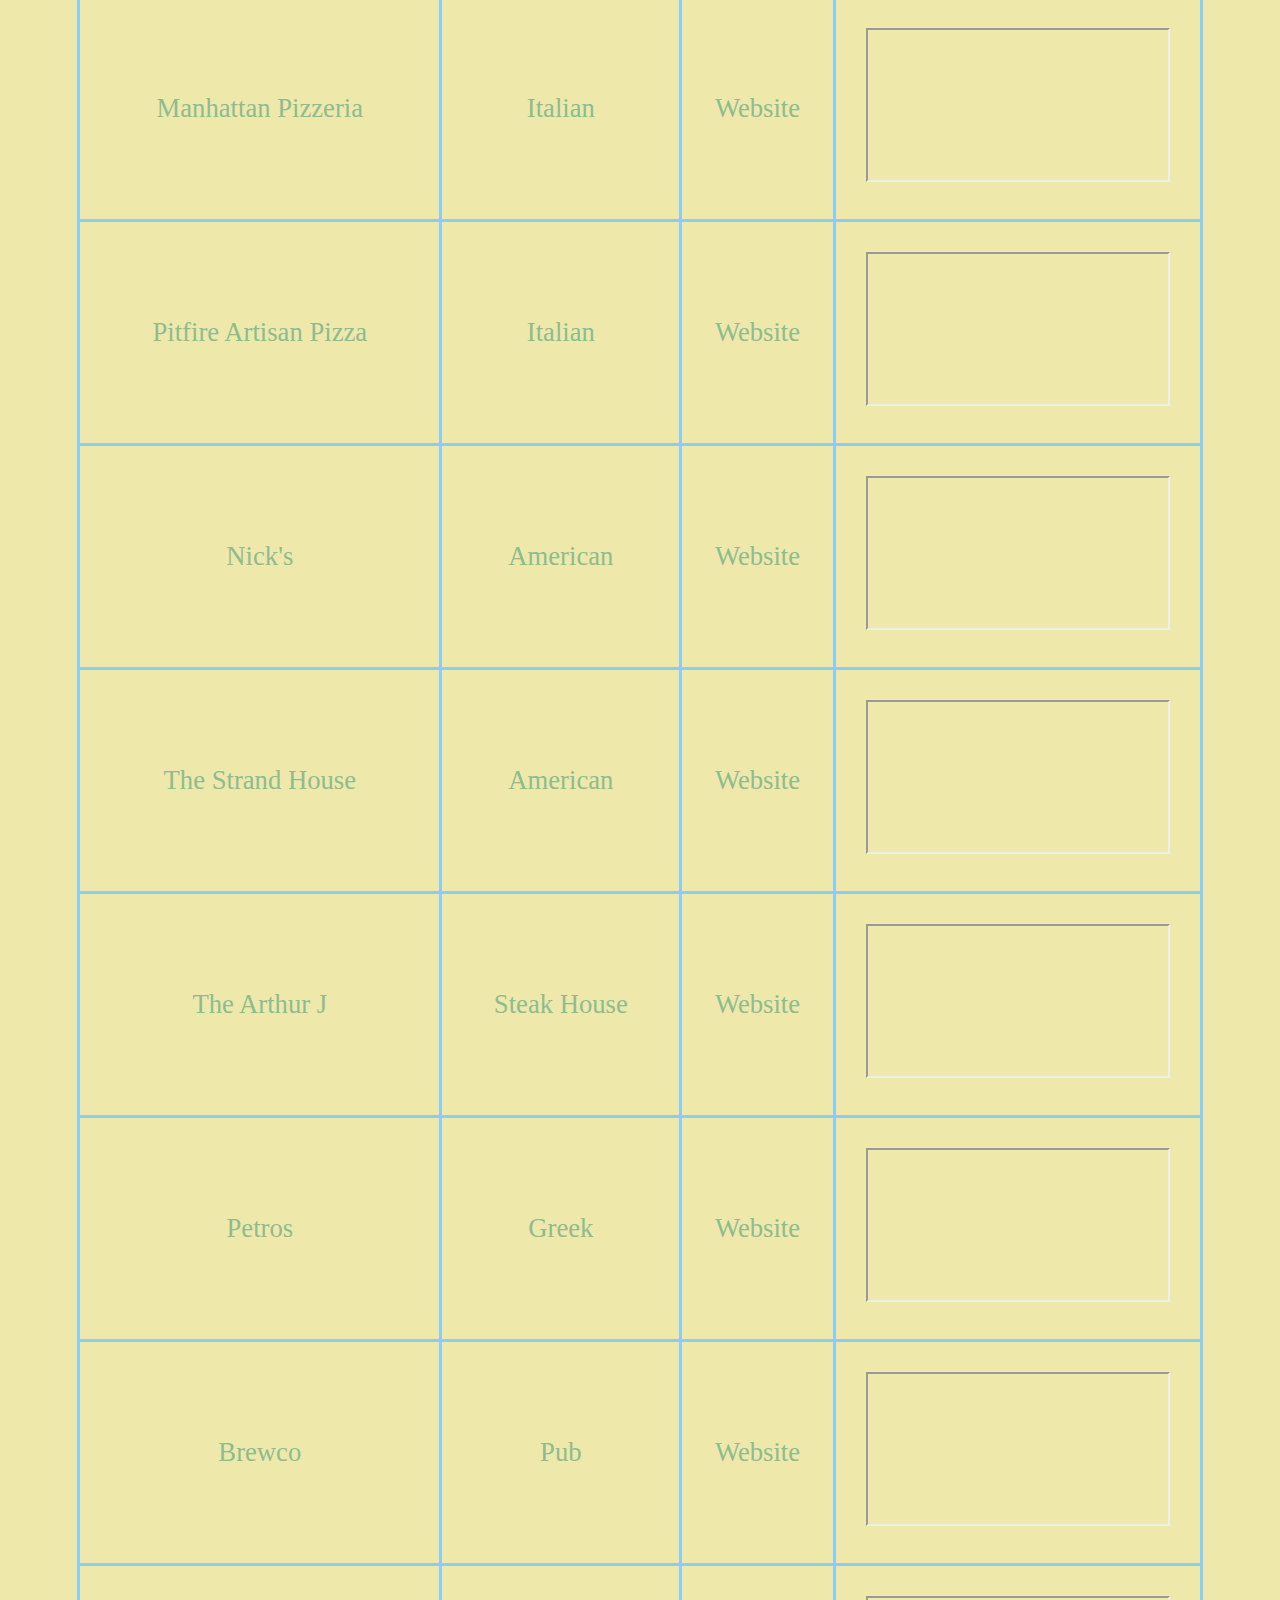
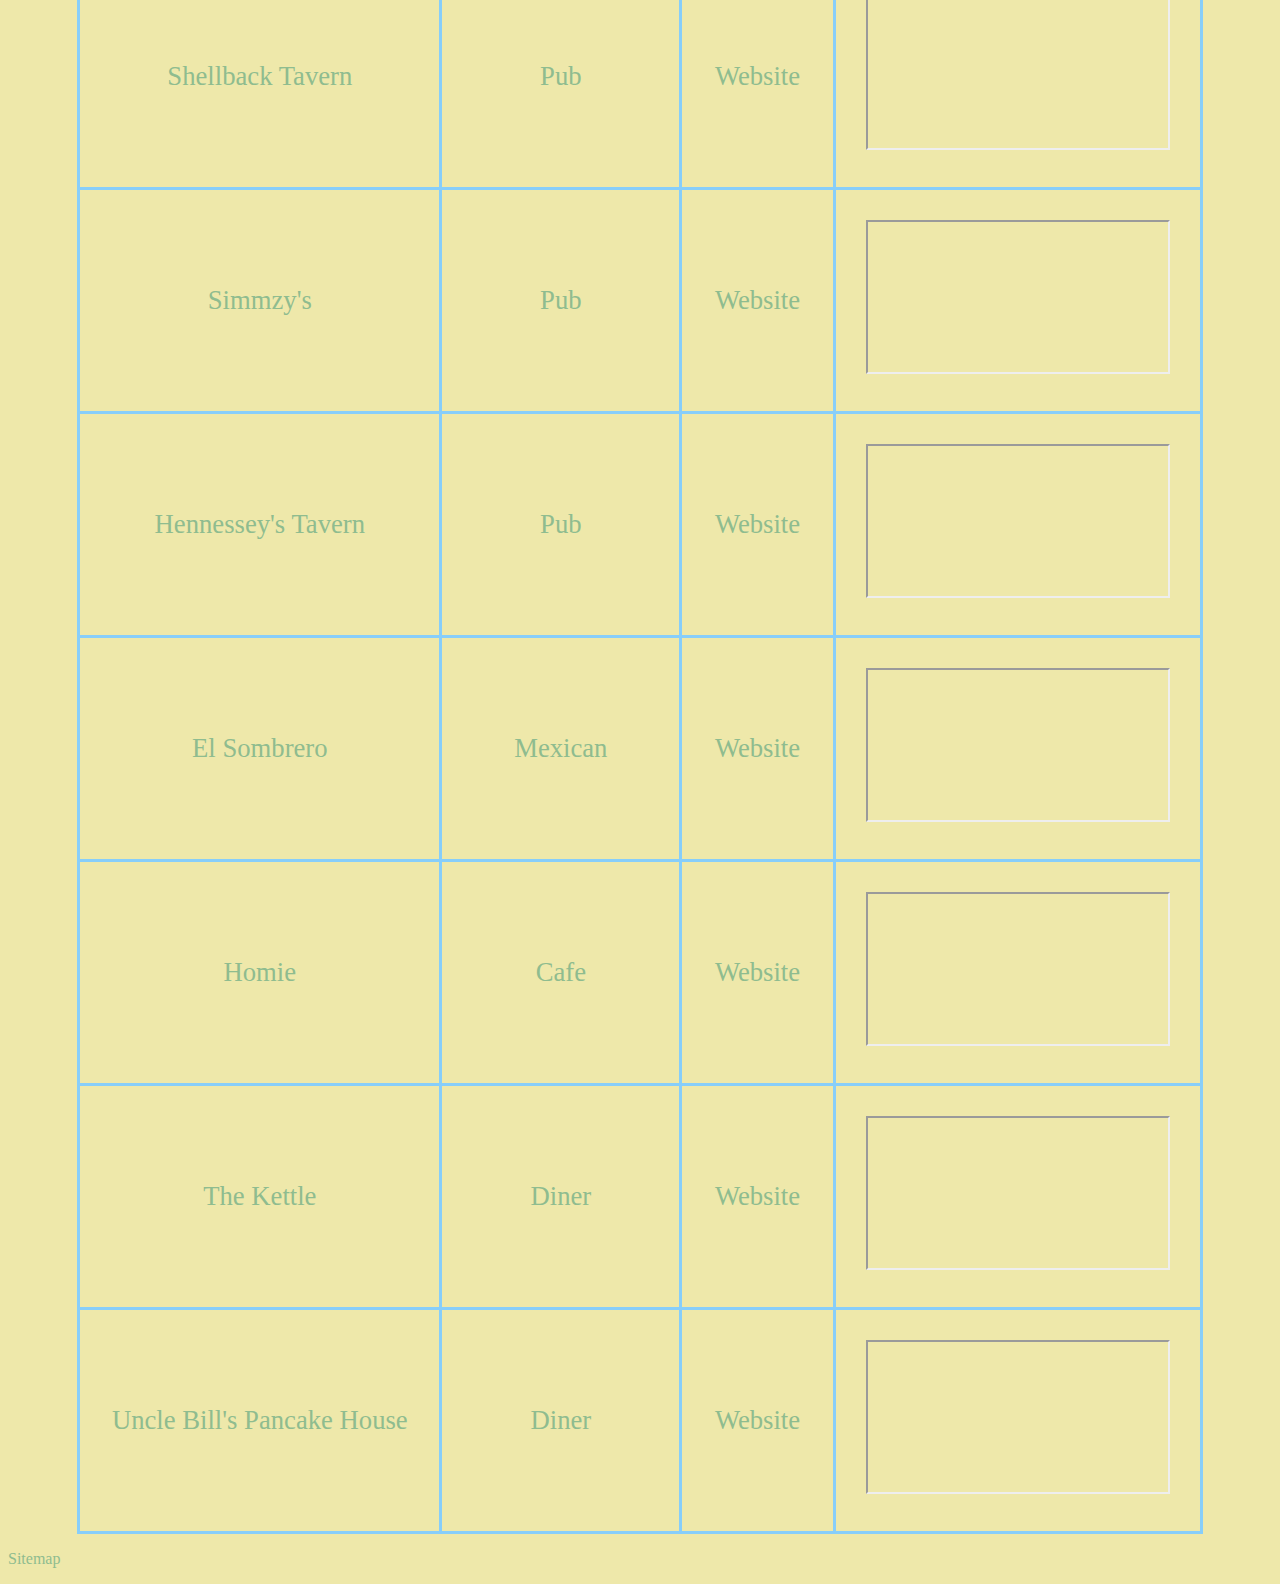
<file: ListofRestaurants.html>
<!DOCTYPE html>
<html lang="en">
<head>
    <meta charset="UTF-8">
    <meta name="viewport" content="width=device-width, initial-scale=1.0">
    <meta name="description" content="Looking for some good food, Manhattan Beach,CA has a variety of food options from casual seating to fine dining. The town is known for its small town restaurants so come and support the local businesses. This site gives you a guide to what food you can find in downtown Manhattan Beach as well as other events that happen in the city throughout the year.">
    <meta name="keyword" content="Manhattan Beach, attractions, summer, beach, community, juice, smoothie bowls, bakery, seafood, diner, ice cream, greek, coffee, mexican, sushi, italian, american, pub, ocean, Southern California, Los Angeles, beach sports, restaurants, south bay, recommended restaurants">
    <title>List of Restaurants</title>
    <!-- Global site tag (gtag.js) - Google Analytics -->
    <link rel="stylesheet" href="baseline.css">
    <link rel="apple-touch-icon" sizes="180x180" href="images/apple-touch-icon.png">
    <link rel="icon" type="image/png" sizes="32x32" href="images/favicon-32x32.png">
    <link rel="icon" type="image/png" sizes="16x16" href="images/favicon-16x16.png">
    <link rel="manifest" href="images/site.webmanifest">
<script async src="https://www.googletagmanager.com/gtag/js?id=G-GL9FFZSTCZ"></script>
<script>
  window.dataLayer = window.dataLayer || [];
  function gtag(){dataLayer.push(arguments);}
  gtag('js', new Date());

  gtag('config', 'G-GL9FFZSTCZ');
</script>
<style>
    #hbar{
        color: seagreen;
        font-size: 15pt;
        font-weight: bold;
    }
    tr,td{
        border: solid lightskyblue;
        border-width: medium;
        padding: 30px;
        vertical-align: center;
        color: darkseagreen;
        font-size: 20pt;
    }
</style>
</head>
<body>
    <div class="bar">
        <ul class="navrow">
            <li class="nav"><a id="home" href="index.html">Home Page</a></li>
            <li class="nav"><a id="rest" href="ListofRestaurants.html">Restaurants</a></li>
            <li class="nav"><a id="even" href="Events.html">Events</a></li>
            <li class="nav"><a id="cont" href="ContactUsPage.html">Contact Us</a></li>
            <li class="nav"><a id="site" href="Projectsitemap.html">Sitemap</a></li>    
        </ul>       
    </div>
    <h1>Restaurants</h1>
    <div>
        <ul class="navrowsm">
            <li class="navsm"><a href="#juice">Juice</a></li>
            <li class="navsm"><a href="#smoothie">Smoothie Bowls</a></li>
            <li class="navsm"><a href="#bakery">Bakery</a></li>
            <li class="navsm"><a href="#ice">Ice Cream</a></li>
            <li class="navsm"><a href="#coffee">Coffee</a></li>
            <li class="navsm"><a href="#sushi">Sushi</a></li>
            <li class="navsm"><a href="#seafood">Seafood</a></li>
            <li class="navsm"><a href="#italian">Italian</a></li>
            <li class="navsm"><a href="#american">American</a></li>
            <li class="navsm"><a href="#steak">Steak House</a></li>
            <li class="navsm"><a href="#greek">Greek</a></li>
            <li class="navsm"><a href="#pub">Pub</a></li>
            <li class="navsm"><a href="#mexican">Mexican</a></li>
            <li class="navsm"><a href="#cafe">Cafe</a></li>
            <li class="navsm"><a href="#diner">Diner</a></li>
        </ul>
    </div>
    <table>
        <caption>Favorite Local Restaurants in Downtown Manhattan Beach,CA</caption>
    <tr id="hbar">
        <td>Restaurant Name</td>
        <td>Type of Food</td>
        <td>Website</td>
        <td>Address</td>
    </tr>
    <tr>
        <td>Jamba Juice</td>
        <td><a id="juice">Juice</a></td>
        <td><a href="https://www.jamba.com/menu">Website</a></td>
        <td><iframe src="https://www.google.com/maps/embed?pb=!1m18!1m12!1m3!1d52988.79079106813!2d-118.43015611909233!3d33.89481918633275!2m3!1f0!2f0!3f0!3m2!1i1024!2i768!4f13.1!3m3!1m2!1s0x80c2b3ecf26e1f1b%3A0xd3cfc3d40c7fb1b8!2sJamba%20Manhattan%20Beach%20Downtown!5e0!3m2!1sen!2sus!4v1592159393107!5m2!1sen!2sus" allowfullscreen="" aria-hidden="false" tabindex="0"></iframe></td>
    </tr>
    <tr>
        <td>Pressed Juicery</td>
        <td><a>Juice</a></td>
        <td><a href="https://pressedjuicery.com/">Website</a></td>
        <td><iframe src="https://www.google.com/maps/embed?pb=!1m18!1m12!1m3!1d211955.37250361056!2d-118.53522454810634!3d33.894734956966126!2m3!1f0!2f0!3f0!3m2!1i1024!2i768!4f13.1!3m3!1m2!1s0x80c2b3ec8dba22eb%3A0xd971a9e0431b6d02!2sPressed%20Juicery!5e0!3m2!1sen!2sus!4v1592159526523!5m2!1sen!2sus" allowfullscreen="" aria-hidden="false" tabindex="0"></iframe></td>
    </tr>
    <tr>
        <td>Paradise Bowls</td>
        <td><a id="smoothie">Smoothie Bowls</a></td>
        <td><a href="https://www.paradisebowls.com/">Website</a></td>
        <td><iframe src="https://www.google.com/maps/embed?pb=!1m18!1m12!1m3!1d26501.143215239088!2d-118.42259315389529!3d33.87309276189892!2m3!1f0!2f0!3f0!3m2!1i1024!2i768!4f13.1!3m3!1m2!1s0x80c2b3eca95731a5%3A0x4c9d64b67cd54553!2sParadise%20Bowls!5e0!3m2!1sen!2sus!4v1592160778140!5m2!1sen!2sus"  allowfullscreen="" aria-hidden="false" tabindex="0"></iframe></td>
    </tr>
    <tr>
        <td>SunLife Organics</td>
        <td>Smoothie Bowls</td>
        <td><a href="https://sunlifeorganics.com/">Website</a></td>
        <td><iframe src="https://www.google.com/maps/embed?pb=!1m18!1m12!1m3!1d423289.4161454084!2d-118.75090433396666!3d34.019531230075195!2m3!1f0!2f0!3f0!3m2!1i1024!2i768!4f13.1!3m3!1m2!1s0x80c2b3ec5a3dfe85%3A0x75cc201745788781!2sSunLife%20Organics!5e0!3m2!1sen!2sus!4v1592160905961!5m2!1sen!2sus" allowfullscreen="" aria-hidden="false" tabindex="0"></iframe></td>
    </tr>
    <tr>
        <td>Beckers Bakery & Deli</td>
        <td><a id="bakery">Bakery</a></td>
        <td><a href="https://www.beckersbakeryanddeli.com/">Website</a></td>
        <td><iframe src="https://www.google.com/maps/embed?pb=!1m18!1m12!1m3!1d3312.2215213873733!2d-118.41269138557801!3d33.88394828065206!2m3!1f0!2f0!3f0!3m2!1i1024!2i768!4f13.1!3m3!1m2!1s0x80c2b3eb5f8179ad%3A0x67d4cbdace51f41f!2sBeckers%20Bakery%20%26%20Deli!5e0!3m2!1sen!2sus!4v1592160939916!5m2!1sen!2sus" allowfullscreen="" aria-hidden="false" tabindex="0"></iframe></td>
    </tr>
    <tr>
        <td>Noah's Bagels</td>
        <td>Bakery</td>
        <td><a href="https://www.noahs.com/">Website</a></td>
        <td><iframe src="https://www.google.com/maps/embed?pb=!1m18!1m12!1m3!1d105991.11332385101!2d-118.48054363777243!3d33.88392844730099!2m3!1f0!2f0!3f0!3m2!1i1024!2i768!4f13.1!3m3!1m2!1s0x80c2b3ecf26e1f1b%3A0xc1ced30474e283e2!2sNoah&#39;s%20NY%20Bagels!5e0!3m2!1sen!2sus!4v1592160977086!5m2!1sen!2sus" allowfullscreen="" aria-hidden="false" tabindex="0"></iframe></td>
    </tr>
    <tr>
        <td>Blue Star Donuts</td>
        <td>Bakery</td>
        <td><a href="https://www.bluestardonuts.com/">Website</a></td>
        <td><iframe src="https://www.google.com/maps/embed?pb=!1m18!1m12!1m3!1d423966.12755577883!2d-118.69070388268308!3d33.88359152480086!2m3!1f0!2f0!3f0!3m2!1i1024!2i768!4f13.1!3m3!1m2!1s0x80c2b3ecf7c622bd%3A0xb818a43eb4cac723!2sBlue%20Star%20Donuts!5e0!3m2!1sen!2sus!4v1592161016529!5m2!1sen!2sus" allowfullscreen="" aria-hidden="false" tabindex="0"></iframe></td>
    </tr>
    <tr>
        <td>Manhattan Beach Creamery</td>
        <td><a id="ice">Ice Cream</a></td>
        <td><a href="https://mbcreamery.com/ice-cream">Website</a></td>
        <td><iframe src="https://www.google.com/maps/embed?pb=!1m18!1m12!1m3!1d3312.1936154082923!2d-118.41273848557809!3d33.88466708065188!2m3!1f0!2f0!3f0!3m2!1i1024!2i768!4f13.1!3m3!1m2!1s0x80c2b3eb826efffd%3A0x3688885d993893ce!2sManhattan%20Beach%20Creamery!5e0!3m2!1sen!2sus!4v1592161043535!5m2!1sen!2sus" allowfullscreen="" aria-hidden="false" tabindex="0"></iframe></td>
    </tr>
    <tr>
        <td>Gelato & Angels</td>
        <td>Ice Cream</td>
        <td><a href="https://www.gelatoandangels.com/">Website</a></td>
        <td><iframe src="https://www.google.com/maps/embed?pb=!1m18!1m12!1m3!1d3312.179444810328!2d-118.41150828557801!3d33.885032080651776!2m3!1f0!2f0!3f0!3m2!1i1024!2i768!4f13.1!3m3!1m2!1s0x80c2b3ec8df2667f%3A0xaf374ca68ac7a749!2sGelato%20and%20Angels!5e0!3m2!1sen!2sus!4v1592161075783!5m2!1sen!2sus" allowfullscreen="" aria-hidden="false" tabindex="0"></iframe></td>
    </tr>
    <tr>
        <td>Coffee Bean & Tea Leaf</td>
        <td><a id="coffee">Coffee</a></td>
        <td><a href="https://www.coffeebean.com/">Website</a></td>
        <td><iframe src="https://www.google.com/maps/embed?pb=!1m18!1m12!1m3!1d26497.43594909924!2d-118.42682925401287!3d33.885030822991446!2m3!1f0!2f0!3f0!3m2!1i1024!2i768!4f13.1!3m3!1m2!1s0x80c2b3ec8af91f3f%3A0x5a1375eed85fc205!2sThe%20Coffee%20Bean%20%26%20Tea%20Leaf!5e0!3m2!1sen!2sus!4v1592161109858!5m2!1sen!2sus" allowfullscreen="" aria-hidden="false" tabindex="0"></iframe></td>
    </tr>
    <tr>
        <td>Peet's Coffee</td>
        <td>Coffee</td>
        <td><a href="https://www.peets.com/">Website</a></td>
        <td><iframe src="https://www.google.com/maps/embed?pb=!1m18!1m12!1m3!1d3312.171373332941!2d-118.41108168557791!3d33.88523998065168!2m3!1f0!2f0!3f0!3m2!1i1024!2i768!4f13.1!3m3!1m2!1s0x80c2b3ecf34394eb%3A0x521f05ae589eae0a!2sPeet&#39;s%20Coffee!5e0!3m2!1sen!2sus!4v1592161137383!5m2!1sen!2sus" allowfullscreen="" aria-hidden="false" tabindex="0"></iframe></td>
    </tr>
    <tr>
        <td>Starbucks Coffee</td>
        <td>Coffee</td>
        <td><a href="https://www.starbucks.com/">Website</a></td>
        <td><iframe src="https://www.google.com/maps/embed?pb=!1m18!1m12!1m3!1d3312.173819239783!2d-118.41212368557801!3d33.885176980651764!2m3!1f0!2f0!3f0!3m2!1i1024!2i768!4f13.1!3m3!1m2!1s0x80c2b3ec85b10cc1%3A0x310095e106169a01!2sStarbucks!5e0!3m2!1sen!2sus!4v1592161186996!5m2!1sen!2sus" allowfullscreen="" aria-hidden="false" tabindex="0"></iframe></td>
    </tr>
    <tr>
        <td>Fusion Sushi</td>
        <td><a id="sushi">Sushi</a></td>
        <td><a href="https://www.fusionsushi.com/">Website</a></td>
        <td><iframe src="https://www.google.com/maps/embed?pb=!1m18!1m12!1m3!1d26500.544428960893!2d-118.4181652538909!3d33.875021211864805!2m3!1f0!2f0!3f0!3m2!1i1024!2i768!4f13.1!3m3!1m2!1s0x80c2b3ecf58f18f7%3A0xed53cc816d4ff30c!2sFusion%20Sushi!5e0!3m2!1sen!2sus!4v1592161259080!5m2!1sen!2sus" allowfullscreen="" aria-hidden="false" tabindex="0"></iframe></td>
    </tr>
    <tr>
        <td>Izaka-ya by Katsu-ya</td>
        <td>Sushi</td>
        <td><a href="https://www.katsu-yagroup.com/manhattan-beach/">Website</a></td>
        <td><iframe src="https://www.google.com/maps/embed?pb=!1m18!1m12!1m3!1d211745.64725409163!2d-118.53206805826301!3d33.979027429785596!2m3!1f0!2f0!3f0!3m2!1i1024!2i768!4f13.1!3m3!1m2!1s0x80c2b3ec87a5555d%3A0xc3e0868fe1b946d3!2sThe%20IZAKA-YA%20by%20KATSU-YA%20Manhattan%20Beach!5e0!3m2!1sen!2sus!4v1592161299073!5m2!1sen!2sus" allowfullscreen="" aria-hidden="false" tabindex="0"></iframe></td>
    </tr>
    <tr>
        <td>Sugarfish</td>
        <td>Sushi</td>
        <td><a href="https://sugarfishsushi.com/locations/manhattan-beach/">Website</a></td>
        <td><iframe src="https://www.google.com/maps/embed?pb=!1m18!1m12!1m3!1d211746.0426385881!2d-118.53206891418745!3d33.97886869058443!2m3!1f0!2f0!3f0!3m2!1i1024!2i768!4f13.1!3m3!1m2!1s0x0%3A0x22a49d361a786244!2sSUGARFISH%20by%20sushi%20nozawa!5e0!3m2!1sen!2sus!4v1592161338191!5m2!1sen!2sus" allowfullscreen="" aria-hidden="false" tabindex="0"></iframe></td>
    </tr>
    <tr>
        <td>Rice</td>
        <td>Sushi</td>
        <td><a href="https://www.ricemb.com/">Website</a></td>
        <td><iframe src="https://www.google.com/maps/embed?pb=!1m18!1m12!1m3!1d211746.43802057204!2d-118.53206977011352!3d33.97870995173934!2m3!1f0!2f0!3f0!3m2!1i1024!2i768!4f13.1!3m3!1m2!1s0x80c2b3934c3faf07%3A0xc731c2a810f7d99f!2sRICE!5e0!3m2!1sen!2sus!4v1592161371888!5m2!1sen!2sus"  allowfullscreen="" aria-hidden="false" tabindex="0"></iframe></td>
    </tr>
    <tr>
        <td>Fishing with Dynamite</td>
        <td><a id="seafood">Seafood</a></td>
        <td><a href="https://www.simmsrestaurantstogo.com/fwd">Website</a></td>
        <td><iframe src="https://www.google.com/maps/embed?pb=!1m18!1m12!1m3!1d3312.1669357488786!2d-118.41310518557799!3d33.88535428065169!2m3!1f0!2f0!3f0!3m2!1i1024!2i768!4f13.1!3m3!1m2!1s0x80c2b3eb7f6ac1c7%3A0x5d91ba0340ec0836!2sFishing%20With%20Dynamite!5e0!3m2!1sen!2sus!4v1592161397677!5m2!1sen!2sus" allowfullscreen="" aria-hidden="false" tabindex="0"></iframe></td>
    </tr>
    <tr>
        <td>Rock'n Fish</td>
        <td>Seafood</td>
        <td><a href="https://mb.rocknfish.com/">Website</a></td>
        <td><iframe src="https://www.google.com/maps/embed?pb=!1m18!1m12!1m3!1d3312.2051264937086!2d-118.413290585578!3d33.88437058065192!2m3!1f0!2f0!3f0!3m2!1i1024!2i768!4f13.1!3m3!1m2!1s0x80c2b3eb65a4600d%3A0xaf1f4cc44601e6c1!2sRock&#39;N%20Fish%20Restaurant!5e0!3m2!1sen!2sus!4v1592161666477!5m2!1sen!2sus" allowfullscreen="" aria-hidden="false" tabindex="0"></iframe></td>
    </tr>
    <tr>
        <td>Love & Salt</td>
        <td><a id="italian">Italian</a></td>
        <td><a href="https://www.loveandsaltla.com/">Website</a></td>
        <td><iframe src="https://www.google.com/maps/embed?pb=!1m18!1m12!1m3!1d3312.1628669812926!2d-118.41150538557798!3d33.88545908065163!2m3!1f0!2f0!3f0!3m2!1i1024!2i768!4f13.1!3m3!1m2!1s0x80c2b3ec8a33ac47%3A0x90587f205d983c16!2sLove%20%26%20Salt!5e0!3m2!1sen!2sus!4v1592161427780!5m2!1sen!2sus" allowfullscreen="" aria-hidden="false" tabindex="0"></iframe></td>
    </tr>
    <tr>
        <td>SLAY</td>
        <td>Italian</td>
        <td><a href="https://www.slaysteakandfishhouse.com/">Website</a></td>
        <td><iframe src="https://www.google.com/maps/embed?pb=!1m18!1m12!1m3!1d3312.1777404471623!2d-118.41336778557798!3d33.88507598065174!2m3!1f0!2f0!3f0!3m2!1i1024!2i768!4f13.1!3m3!1m2!1s0x80c2b38f9809db1d%3A0xcc918981b2dcefb4!2sSLAY%20Steak%20%2B%20Fish%20House!5e0!3m2!1sen!2sus!4v1592161606891!5m2!1sen!2sus" allowfullscreen="" aria-hidden="false" tabindex="0"></iframe></td>
    </tr>
    <tr>
        <td>Manhattan Pizzeria</td>
        <td>Italian</td>
        <td><a href="https://www.manhattanpizzeriamenu.com/">Website</a></td>
        <td><iframe src="https://www.google.com/maps/embed?pb=!1m18!1m12!1m3!1d3312.190839534613!2d-118.413296785578!3d33.88473858065187!2m3!1f0!2f0!3f0!3m2!1i1024!2i768!4f13.1!3m3!1m2!1s0x80c2b3eb7ac1c2bd%3A0x1cf9fc1a4958b17f!2sManhattan%20Pizzeria!5e0!3m2!1sen!2sus!4v1592161855949!5m2!1sen!2sus" allowfullscreen="" aria-hidden="false" tabindex="0"></iframe></td>
    </tr>
    <tr>
        <td>Pitfire Artisan Pizza</td>
        <td>Italian</td>
        <td><a href="https://www.pitfirepizza.com/home">Website</a></td>
        <td><iframe src="https://www.google.com/maps/embed?pb=!1m18!1m12!1m3!1d3312.153405500859!2d-118.41092198557801!3d33.885702780651584!2m3!1f0!2f0!3f0!3m2!1i1024!2i768!4f13.1!3m3!1m2!1s0x80c2b3ecf6802c3b%3A0xe46547a56d5e0283!2sPitfire%20Artisan%20Pizza!5e0!3m2!1sen!2sus!4v1592161887255!5m2!1sen!2sus" allowfullscreen="" aria-hidden="false" tabindex="0"></iframe></td>
    </tr>
    <tr>
        <td>Nick's</td>
        <td><a id="american">American</a></td>
        <td><a href="http://nicksrestaurants.com/nicks-manhattan-beach/">Website</a></td>
        <td><iframe src="https://www.google.com/maps/embed?pb=!1m18!1m12!1m3!1d3312.139972192226!2d-118.41105668557792!3d33.8860487806515!2m3!1f0!2f0!3f0!3m2!1i1024!2i768!4f13.1!3m3!1m2!1s0x80c2b3ec5be6dea7%3A0xbd00aef9aa28dc08!2sNick&#39;s!5e0!3m2!1sen!2sus!4v1592161456308!5m2!1sen!2sus" allowfullscreen="" aria-hidden="false" tabindex="0"></iframe></td>
    </tr>
    <tr>
        <td>The Strand House</td>
        <td>American</td>
        <td><a href="https://www.thestrandhousemb.com/">Website</a></td>
        <td><iframe src="https://www.google.com/maps/embed?pb=!1m18!1m12!1m3!1d3312.1894496546734!2d-118.413558485578!3d33.88477438065176!2m3!1f0!2f0!3f0!3m2!1i1024!2i768!4f13.1!3m3!1m2!1s0x80c2b3eb70305601%3A0xcbab8a1de8d67268!2sThe%20Strand%20House!5e0!3m2!1sen!2sus!4v1592161633940!5m2!1sen!2sus" allowfullscreen="" aria-hidden="false" tabindex="0"></iframe></td>
    </tr>
    <tr>
        <td>The Arthur J</td>
        <td><a id="steak">Steak House</a></td>
        <td><a href="https://www.simmsrestaurantstogo.com/the-arthur-j">Website</a></td>
        <td><iframe src="https://www.google.com/maps/embed?pb=!1m18!1m12!1m3!1d3312.2603590582135!2d-118.41219908557802!3d33.88294788065234!2m3!1f0!2f0!3f0!3m2!1i1024!2i768!4f13.1!3m3!1m2!1s0x80c2b3ecacc9a9c5%3A0xf3da1f0e4ca6e42b!2sThe%20Arthur%20J!5e0!3m2!1sen!2sus!4v1592161486170!5m2!1sen!2sus" allowfullscreen="" aria-hidden="false" tabindex="0"></iframe></td>
    </tr>
    <tr>
        <td>Petros</td>
        <td><a id="greek">Greek</a></td>
        <td><a href="https://www.petrosbrand.com/locations/petros-manhattan-beach">Website</a></td>
        <td><iframe src="https://www.google.com/maps/embed?pb=!1m18!1m12!1m3!1d3312.1356160471346!2d-118.41051468557791!3d33.88616098065143!2m3!1f0!2f0!3f0!3m2!1i1024!2i768!4f13.1!3m3!1m2!1s0x80c2b3ecf999d049%3A0xb1af5f9ffcc2c098!2sPetros%20Restaurant!5e0!3m2!1sen!2sus!4v1592161566232!5m2!1sen!2sus" allowfullscreen="" aria-hidden="false" tabindex="0"></iframe></td>
    </tr>
    <tr>
        <td>Brewco</td>
        <td><a id="pub">Pub</a></td>
        <td><a href="https://www.brewcomb.com/">Website</a></td>
        <td><iframe src="https://www.google.com/maps/embed?pb=!1m18!1m12!1m3!1d3312.204225798149!2d-118.41321898557804!3d33.884393780651926!2m3!1f0!2f0!3f0!3m2!1i1024!2i768!4f13.1!3m3!1m2!1s0x80c2b3eb64538461%3A0xb3a5b7a969b6e876!2sBREWCO!5e0!3m2!1sen!2sus!4v1592161697425!5m2!1sen!2sus" allowfullscreen="" aria-hidden="false" tabindex="0"></iframe></td>
    </tr>
    <tr>
        <td>Shellback Tavern</td>
        <td>Pub</td>
        <td><a href="https://shellback-tavern.business.site/">Website</a></td>
        <td><iframe src="https://www.google.com/maps/embed?pb=!1m18!1m12!1m3!1d3312.206353302301!2d-118.41334368557803!3d33.88433898065199!2m3!1f0!2f0!3f0!3m2!1i1024!2i768!4f13.1!3m3!1m2!1s0x80c2b3eb65854efb%3A0xa232e0c4dc1b756c!2sShellback%20Tavern!5e0!3m2!1sen!2sus!4v1592161911771!5m2!1sen!2sus" allowfullscreen="" aria-hidden="false" tabindex="0"></iframe></td>
    </tr>
    <tr>
        <td>Simmzy's</td>
        <td>Pub</td>
        <td><a href="https://www.simmzys.com/manhattan-beach/">Website</a></td>
        <td><iframe src="https://www.google.com/maps/embed?pb=!1m18!1m12!1m3!1d3312.1731359392284!2d-118.41222258557802!3d33.885194580651714!2m3!1f0!2f0!3f0!3m2!1i1024!2i768!4f13.1!3m3!1m2!1s0x80c2b3ec86e970db%3A0xfda650e47aa67337!2sSimmzy&#39;s%20Restaurant%20Manhattan%20Beach!5e0!3m2!1sen!2sus!4v1592161941154!5m2!1sen!2sus" allowfullscreen="" aria-hidden="false" tabindex="0"></iframe></td>
    </tr>
    <tr>
        <td>Hennessey's Tavern</td>
        <td>Pub</td>
        <td><a href="https://www.hennesseystavern.com/locations-manhattan-beach">Website</a></td>
        <td><iframe src="https://www.google.com/maps/embed?pb=!1m18!1m12!1m3!1d3312.165270195545!2d-118.41161648557808!3d33.88539718065163!2m3!1f0!2f0!3f0!3m2!1i1024!2i768!4f13.1!3m3!1m2!1s0x80c2b3ec89827cad%3A0xde9211efd17ff5d4!2sHennessey&#39;s%20Tavern!5e0!3m2!1sen!2sus!4v1592161762466!5m2!1sen!2sus" allowfullscreen="" aria-hidden="false" tabindex="0"></iframe></td>
    </tr>
    <tr>
        <td>El Sombrero</td>
        <td><a id="mexican">Mexican</a></td>
        <td><a href="https://www.elsommanhattan.com/">Website</a></td>
        <td><iframe src="https://www.google.com/maps/embed?pb=!1m18!1m12!1m3!1d3312.238727485278!2d-118.41250348557801!3d33.8835050806522!2m3!1f0!2f0!3f0!3m2!1i1024!2i768!4f13.1!3m3!1m2!1s0x80c2b3eca67d4933%3A0xe509b75189df8c9c!2sEl%20Sombrero%201!5e0!3m2!1sen!2sus!4v1592161721141!5m2!1sen!2sus" allowfullscreen="" aria-hidden="false" tabindex="0"></iframe></td>
    </tr>
    <tr>
        <td>Homie</td>
        <td><a id="cafe">Cafe</a></td>
        <td><a href="https://www.homiemb.com/">Website</a></td>
        <td><iframe src="https://www.google.com/maps/embed?pb=!1m18!1m12!1m3!1d3312.15917091564!2d-118.41200208557798!3d33.88555428065164!2m3!1f0!2f0!3f0!3m2!1i1024!2i768!4f13.1!3m3!1m2!1s0x80c2b3ec7d433697%3A0xf2dfe994d8daa9e5!2shomie%20manhattan%20beach!5e0!3m2!1sen!2sus!4v1592161793513!5m2!1sen!2sus" allowfullscreen="" aria-hidden="false" tabindex="0"></iframe></td>
    </tr>
    <tr>
        <td>The Kettle</td>
        <td><a id="diner">Diner</a></td>
        <td><a href="http://thekettle.net/">Website</a></td>
        <td><iframe src="https://www.google.com/maps/embed?pb=!1m18!1m12!1m3!1d3312.1665397433558!2d-118.41187188557802!3d33.885364480651624!2m3!1f0!2f0!3f0!3m2!1i1024!2i768!4f13.1!3m3!1m2!1s0x80c2b3ec88f38733%3A0xdc8bbb1ec1079343!2sThe%20Kettle!5e0!3m2!1sen!2sus!4v1592161829858!5m2!1sen!2sus" allowfullscreen="" aria-hidden="false" tabindex="0"></iframe></td>
    </tr>
    <tr>
        <td>Uncle Bill's Pancake House</td>
        <td>Diner</td>
        <td><a href="http://www.unclebills.net/">Website</a></td>
        <td><iframe src="https://www.google.com/maps/embed?pb=!1m18!1m12!1m3!1d3312.12544777668!2d-118.41281578557789!3d33.886422880651295!2m3!1f0!2f0!3f0!3m2!1i1024!2i768!4f13.1!3m3!1m2!1s0x80c2b3eb8aa2c877%3A0xa3abf8b2f2885607!2sUncle%20Bill&#39;s%20Pancake%20House!5e0!3m2!1sen!2sus!4v1592161964567!5m2!1sen!2sus" allowfullscreen="" aria-hidden="false" tabindex="0"></iframe></td>
    </tr>
</table>
<p><a href="Projectsitemap.html">Sitemap</a></p>
<script>
     function highlight (xyz) {
        const header = document.getElementById(xyz);
        header.style.fontSize = "36px";
        header.style.textDecoration = "underline";
        header.style.color = "black";
    }
    document.getElementById("home").onmouseover = function () {
        highlight("home");
    };
    document.getElementById("rest").onmouseover = function () {
        highlight("rest");
    };
    document.getElementById("even").onmouseover = function () {
        highlight("even");
    };
    document.getElementById("cont").onmouseover = function () {
        highlight("cont");
    };
    document.getElementById("site").onmouseover = function () {
        highlight("site");
    };

    function normal (abc) {
        const header = document.getElementById(abc);
        header.style.fontSize = "30px";
        header.style.textDecoration = "none";
        header.style.color = "darkseagreen";
    }
    document.getElementById("home").onmouseout = function () {
        normal("home");
    };
    document.getElementById("rest").onmouseout = function () {
        normal("rest");
    };
    document.getElementById("even").onmouseout = function () {
        normal("even");
    };
    document.getElementById("cont").onmouseout = function () {
        normal("cont");
    };
    document.getElementById("site").onmouseout = function () {
        normal("site");
    };
</script>
</body>
</html>
</file>
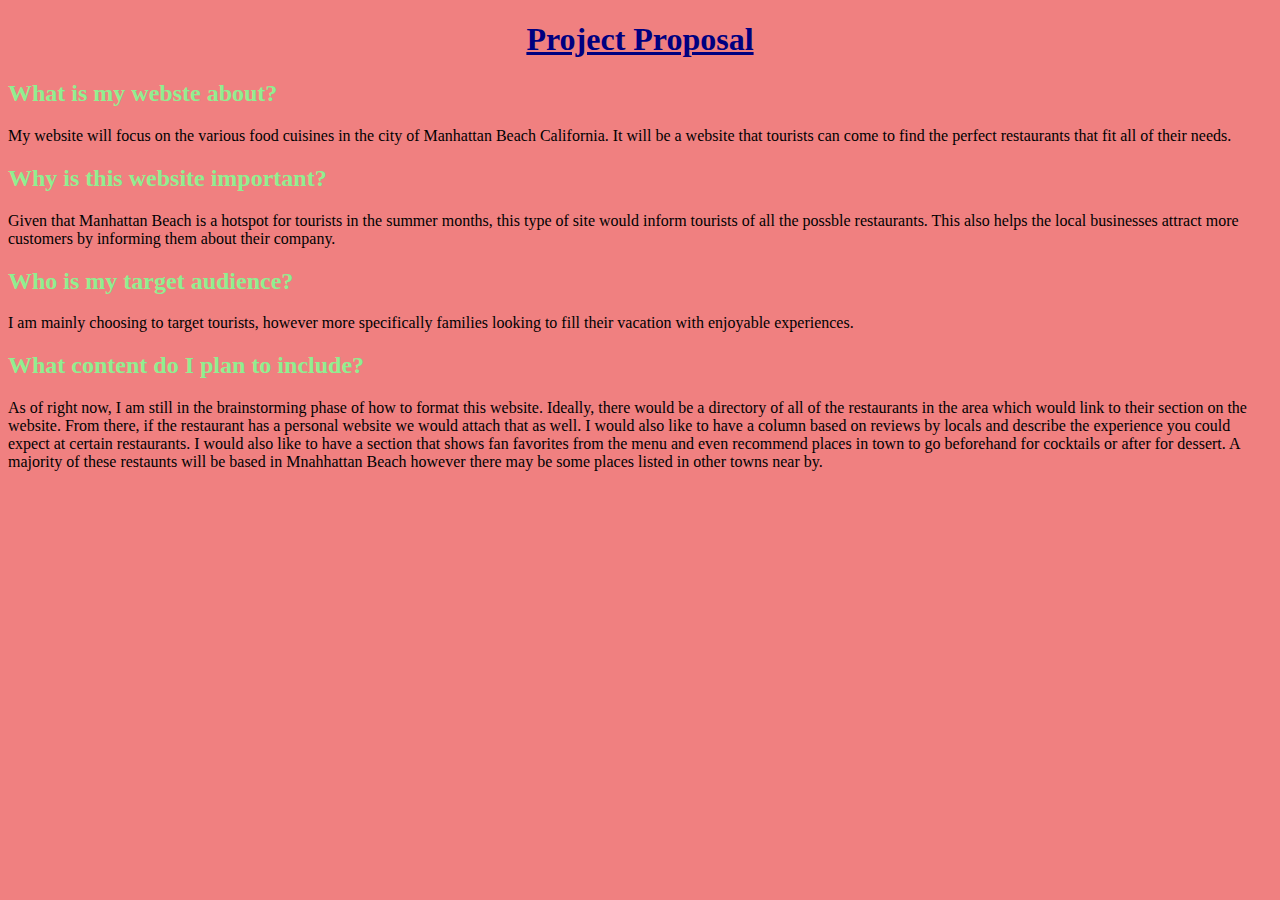
<file: Projectproposal.html>
<!DOCTYPE html>
<html lang="en">
<head>
    <meta charset="UTF-8">
    <meta name="viewport" content="width=device-width, initial-scale=1.0">
    <title>Project Proposal</title>
    <!-- Global site tag (gtag.js) - Google Analytics -->
<script async src="https://www.googletagmanager.com/gtag/js?id=G-GL9FFZSTCZ"></script>
<script>
  window.dataLayer = window.dataLayer || [];
  function gtag(){dataLayer.push(arguments);}
  gtag('js', new Date());

  gtag('config', 'G-GL9FFZSTCZ');
</script>
    <style>
        h1{color:navy;text-decoration: underline;font-style: bold;text-align: center;}
        body{background-color: lightcoral;}
        h2{color: lightgreen;}
        p{color:black;}
    </style>
</head>
<body>
    <h1>Project Proposal</h1>
    <h2>What is my webste about?</h2>
    <p>
        My website will focus on the various food cuisines in the city of Manhattan Beach California. It will be  a website that tourists can come to find the perfect restaurants that fit all of their needs.
    </p>
    <h2>Why is this website important?</h2>
    <p>Given that Manhattan Beach is a hotspot for tourists in the summer months, this type of site would inform tourists of all the possble restaurants. This also helps the local businesses attract more customers by informing them about their company.
    </p>
    <h2>Who is my target audience?</h2>
    <p>I am mainly choosing to target tourists, however more specifically families looking to fill their vacation with enjoyable experiences.</p>
    <h2>What content do I plan to include?</h2>
    <p>As of right now, I am still in the brainstorming phase of how to format this website. Ideally, there would be a directory of all of the restaurants in the area which would link to their section on the website. From there, if the restaurant has a personal website we would attach that as well. I would also like to have a column based on reviews by locals and describe the experience you could expect at certain restaurants. I would also like to have a section that shows fan favorites from the menu and even recommend places in town to go beforehand for cocktails or after for dessert. A majority of these restaunts will be based in Mnahhattan Beach however there may be some places listed in other towns near by.</p>
</body>
</html>
</file>
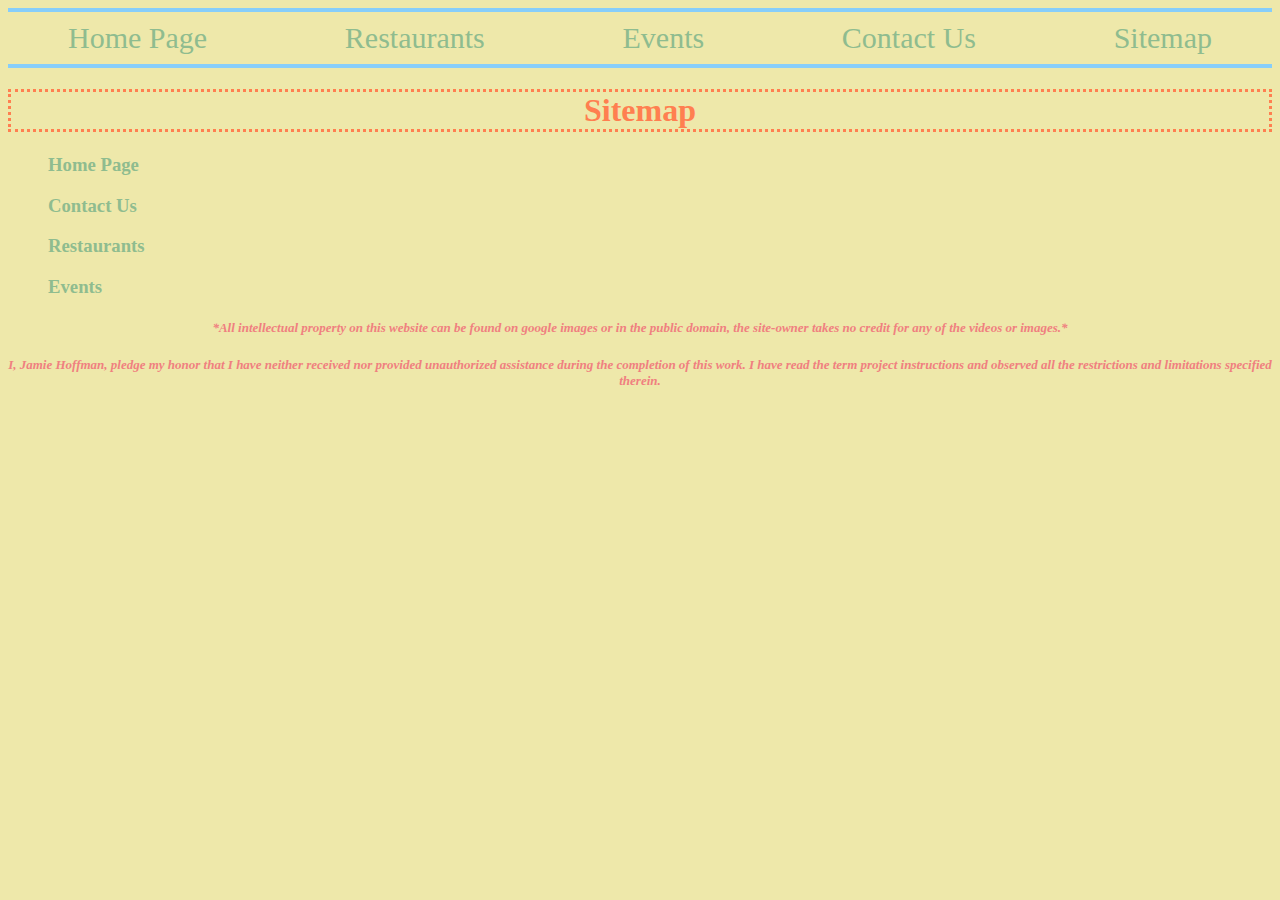
<file: Projectsitemap.html>
<!DOCTYPE html>
<html lang="en">
<head>
    <meta charset="UTF-8">
    <meta name="viewport" content="width=device-width, initial-scale=1.0">
    <title>Sitemap</title>
    <!-- Global site tag (gtag.js) - Google Analytics -->
    <link rel="stylesheet" href="baseline.css">
    <link rel="apple-touch-icon" sizes="180x180" href="images/apple-touch-icon.png">
    <link rel="icon" type="image/png" sizes="32x32" href="images/favicon-32x32.png">
    <link rel="icon" type="image/png" sizes="16x16" href="images/favicon-16x16.png">
    <link rel="manifest" href="images/site.webmanifest">
<script async src="https://www.googletagmanager.com/gtag/js?id=G-GL9FFZSTCZ"></script>
<script>
  window.dataLayer = window.dataLayer || [];
  function gtag(){dataLayer.push(arguments);}
  gtag('js', new Date());

  gtag('config', 'G-GL9FFZSTCZ');
</script>
<style>
    h5{
        font-family: cursive;
        font-size: small;
        text-align: center;
        color:lightcoral;
        font-style: italic;
    }
    
</style>
</head>
<body>
    <div class="bar">
        <ul class="navrow">
            <li class="nav"><a id="home" href="index.html">Home Page</a></li>
            <li class="nav"><a id="rest" href="ListofRestaurants.html">Restaurants</a></li>
            <li class="nav"><a id="even" href="Events.html">Events</a></li>
            <li class="nav"><a id="cont" href="ContactUsPage.html">Contact Us</a></li>
            <li class="nav"><a id="site" href="Projectsitemap.html">Sitemap</a></li>    
        </ul>   
    </div>
    <h1>Sitemap</h1>
    <h3>
        <ul><a href="index.html">Home Page</a></ul>
        <ul><a href="ContactUsPage.html">Contact Us</a></ul>
        <ul><a href="ListofRestaurants.html">Restaurants</a></ul>
        <ul><a href="Events.html">Events</a></ul>
    </h3>
    <h5>*All intellectual property on this website can be found on google images or in the public domain, the site-owner takes no credit for any of the videos or images.*</h5>
    <h5>I, Jamie Hoffman, pledge my honor that I have neither received nor provided unauthorized assistance during the completion of this work. I have read the term project instructions and observed all the restrictions and limitations specified therein.</h5>
<script>
    function highlight (xyz) {
        const header = document.getElementById(xyz);
        header.style.fontSize = "36px";
        header.style.textDecoration = "underline";
        header.style.color = "black";
    }
    document.getElementById("home").onmouseover = function () {
        highlight("home");
    };
    document.getElementById("rest").onmouseover = function () {
        highlight("rest");
    };
    document.getElementById("even").onmouseover = function () {
        highlight("even");
    };
    document.getElementById("cont").onmouseover = function () {
        highlight("cont");
    };
    document.getElementById("site").onmouseover = function () {
        highlight("site");
    };

    function normal (abc) {
        const header = document.getElementById(abc);
        header.style.fontSize = "30px";
        header.style.textDecoration = "none";
        header.style.color = "darkseagreen";
    }
    document.getElementById("home").onmouseout = function () {
        normal("home");
    };
    document.getElementById("rest").onmouseout = function () {
        normal("rest");
    };
    document.getElementById("even").onmouseout = function () {
        normal("even");
    };
    document.getElementById("cont").onmouseout = function () {
        normal("cont");
    };
    document.getElementById("site").onmouseout = function () {
        normal("site");
    }; 
</script>
</body>
</html>
</file>
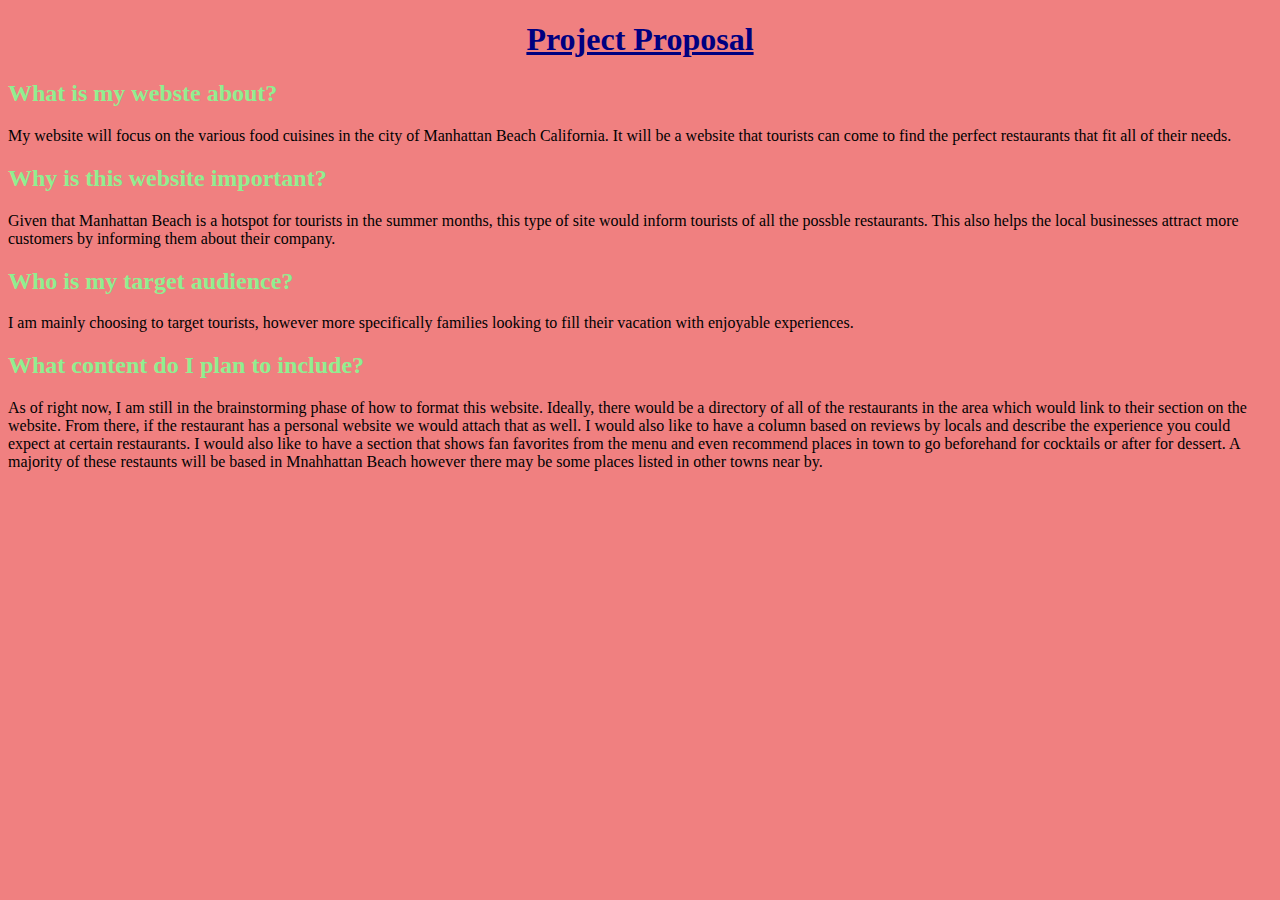
<file: Prrojectproposal.html>
<!DOCTYPE html>
<html lang="en">
<head>
    <meta charset="UTF-8">
    <meta name="viewport" content="width=device-width, initial-scale=1.0">
    <title>Project Proposal</title>
    <style>
        h1{color:navy;text-decoration: underline;font-style: bold;text-align: center;}
        body{background-color: lightcoral;}
        h2{color: lightgreen;}
        p{color:black;}
    </style>
</head>
<body>
    <h1>Project Proposal</h1>
    <h2>What is my webste about?</h2>
    <p>
        My website will focus on the various food cuisines in the city of Manhattan Beach California. It will be  a website that tourists can come to find the perfect restaurants that fit all of their needs.
    </p>
    <h2>Why is this website important?</h2>
    <p>Given that Manhattan Beach is a hotspot for tourists in the summer months, this type of site would inform tourists of all the possble restaurants. This also helps the local businesses attract more customers by informing them about their company.
    </p>
    <h2>Who is my target audience?</h2>
    <p>I am mainly choosing to target tourists, however more specifically families looking to fill their vacation with enjoyable experiences.</p>
    <h2>What content do I plan to include?</h2>
    <p>As of right now, I am still in the brainstorming phase of how to format this website. Ideally, there would be a directory of all of the restaurants in the area which would link to their section on the website. From there, if the restaurant has a personal website we would attach that as well. I would also like to have a column based on reviews by locals and describe the experience you could expect at certain restaurants. I would also like to have a section that shows fan favorites from the menu and even recommend places in town to go beforehand for cocktails or after for dessert. A majority of these restaunts will be based in Mnahhattan Beach however there may be some places listed in other towns near by.</p>
</body>
</html>
</file>
<file: baseline.css>
.bar{
    border-top: 4px solid lightskyblue;
    padding: 0 60px;
    border-bottom: 4px solid lightskyblue;
}
.navrow{
    -webkit-box-align: center;
    display: flex;
    justify-content: space-between;
    padding: 2px 0 2px;
}
.nav{
    position: relative;
    z-index: 3;
    display: inline-block;
    font-family: cursive;
    font-size: 30px;
    line-height: 1rem;
    font-weight: 500;
}
.navrowsm{
    -webkit-box-align: center;
    display: flex;
    justify-content: space-between;
    padding: 2px 0 2px;
}
.navsm{
    display: inline-block;
    font-family: cursive;
    font-size: 18px;
    line-height: 1rem;
    font-weight: 500;
}
a{
    text-decoration: none;
    color: darkseagreen;
}
body{
    background-color: palegoldenrod;
}
h1{
    font-family: cursive;
    border: coral;
    border-style: dotted;
    text-align: center;
    color: coral;
}
.pier{
    position: relative;
    z-index: 5;
    display: block;
    float: left;
    border-width:4px; border-style: solid; border-color: lightskyblue;
    margin-left: auto;
    margin-right: auto;
    padding: 10px
}
#vid{
    position: relative;
    display: block;
    float: center;
    margin-left: auto;
    margin-right: auto;
    padding: 10px;
    height: 300px;
    width: 400px;
}
.rightp{
    position: relative;
    z-index: 5;
    display: block;
    float: right;
    border-width:4px; border-style: solid; border-color: lightskyblue;
    margin-left: auto;
    margin-right: auto;
    padding: 10px
}
table{
    margin-left: auto;
    margin-right: auto;
    font-family: cursive;
    border-collapse: collapse;
    border: solid lightskyblue;
    border-width: medium;
    text-align: center;
}
caption{
    font-size: 20pt;
    color: lightcoral;
}
</file>
